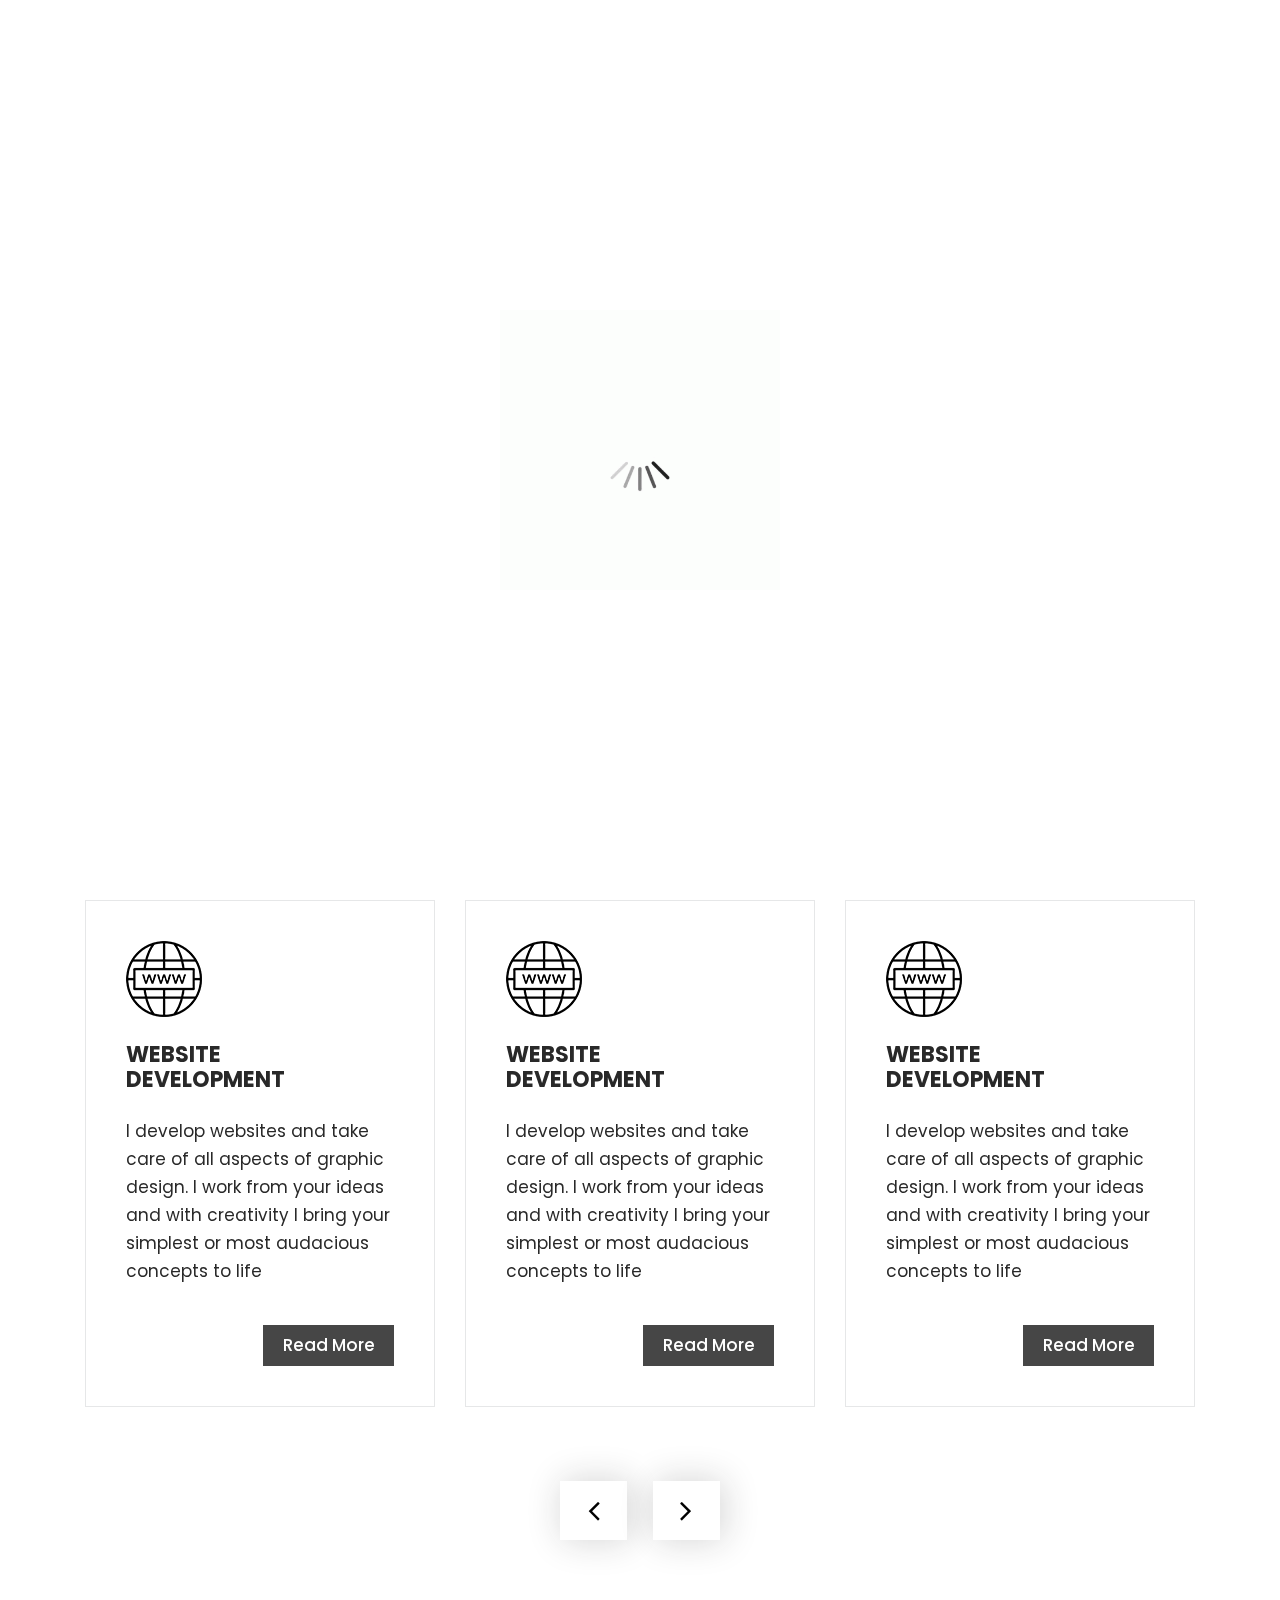
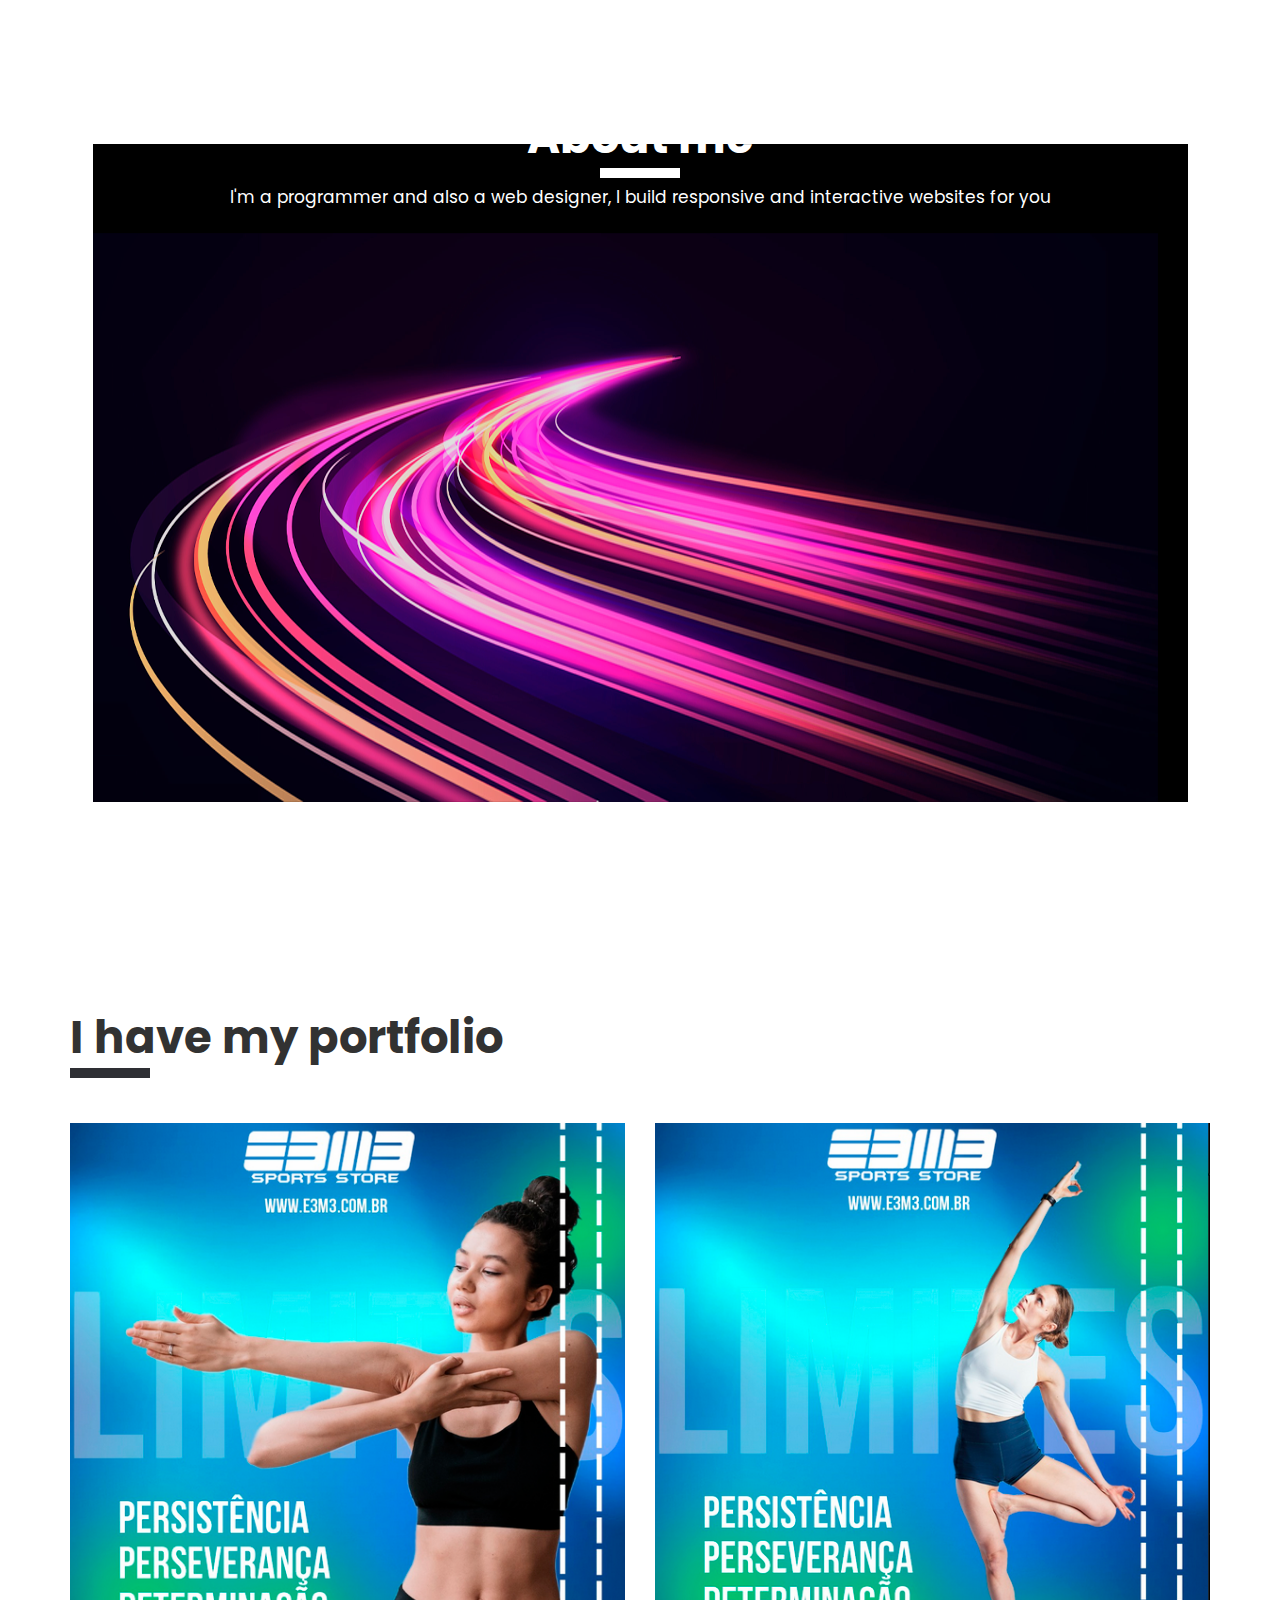
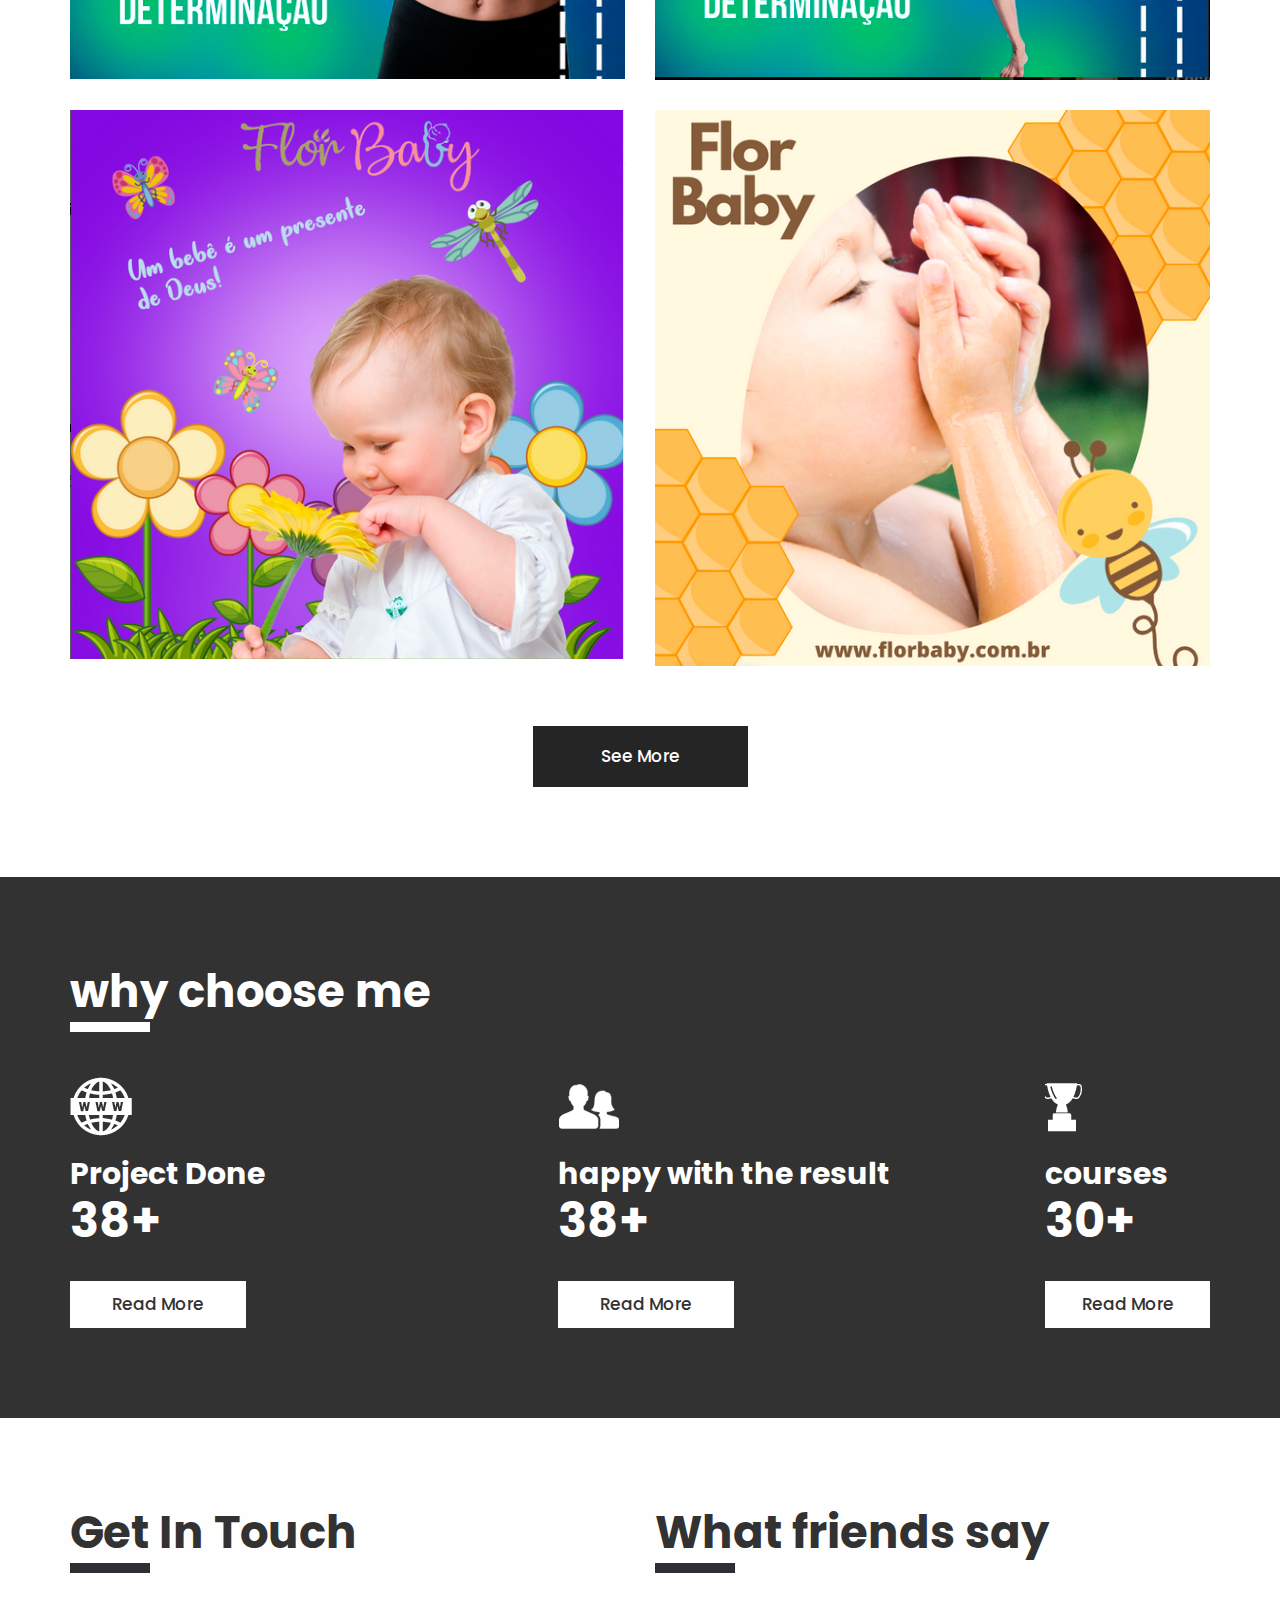
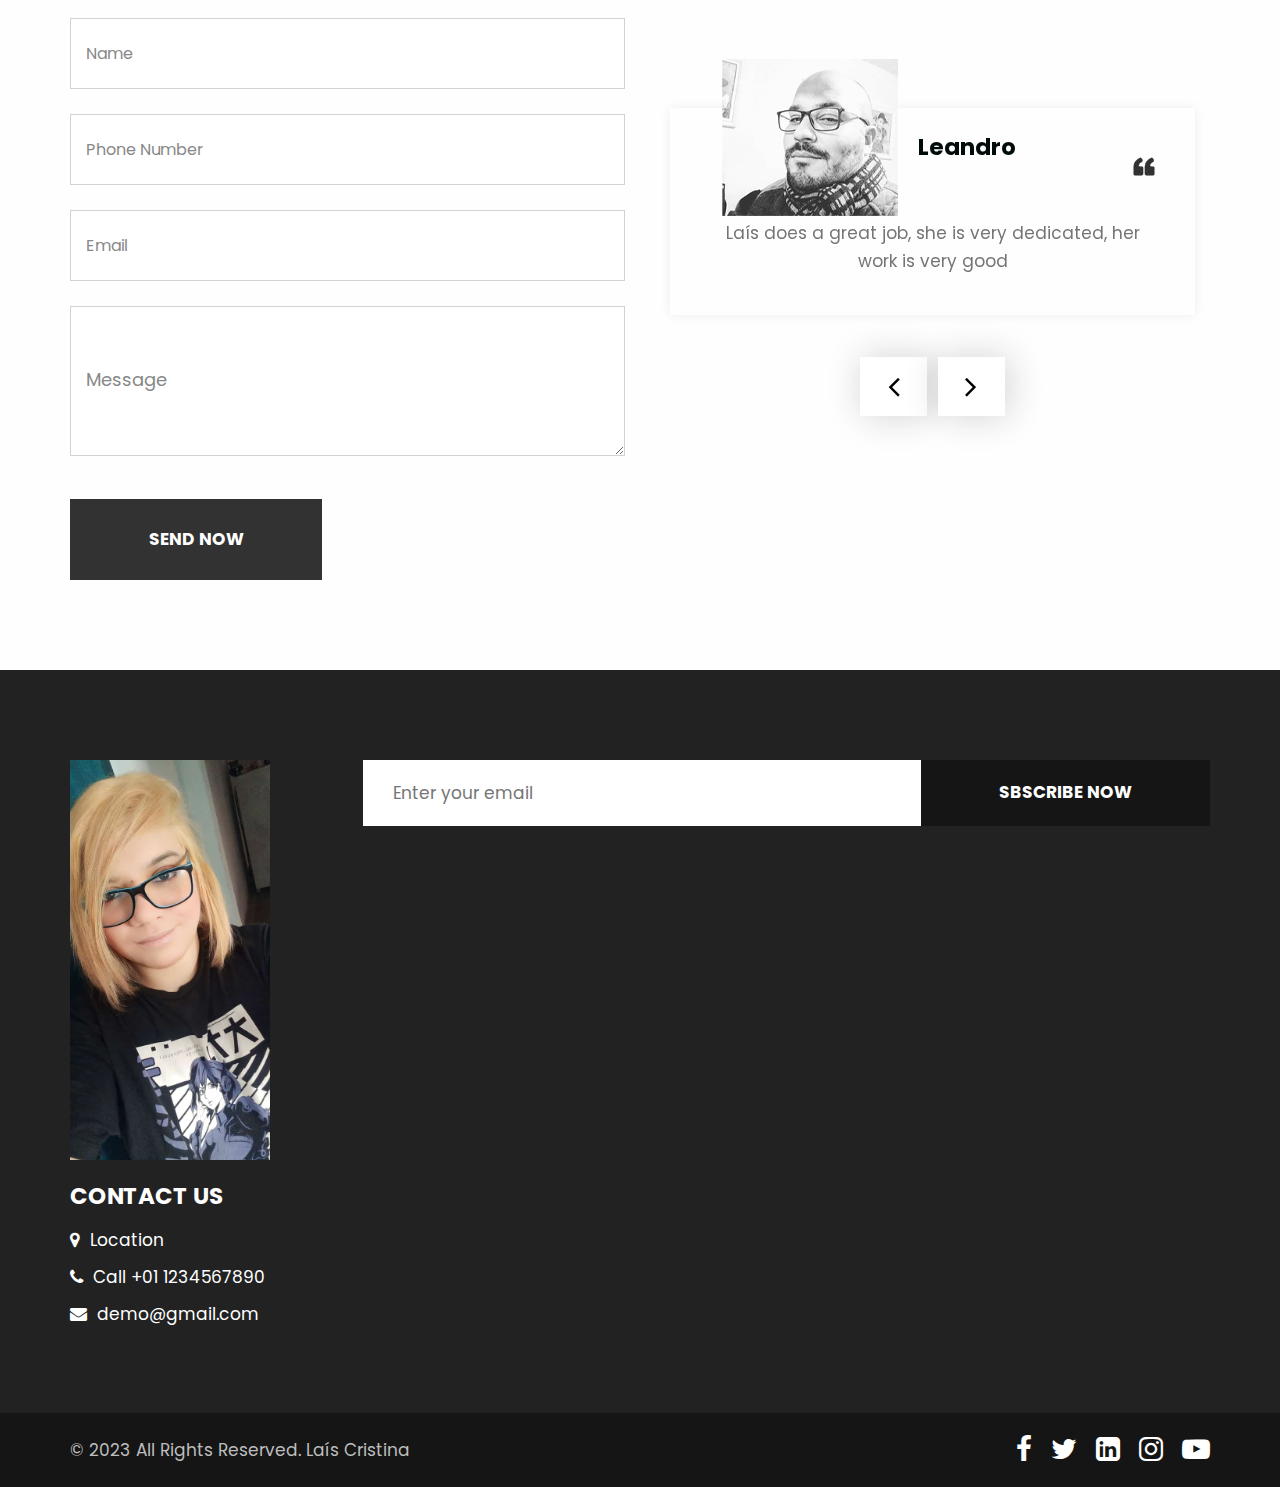
<file: index.html>
<!DOCTYPE html>
<html lang="en">
   <head>
      <!-- basic -->
      <meta charset="utf-8">
      <meta http-equiv="X-UA-Compatible" content="IE=edge">
      <!-- mobile metas -->
      <meta name="viewport" content="width=device-width, initial-scale=1">
      <meta name="viewport" content="initial-scale=1, maximum-scale=1">
      <!-- site metas -->
      <title>Laís Azume</title>
      <meta name="keywords" content="">
      <meta name="description" content="">
      <meta name="author" content="">
      <!-- bootstrap css -->
      <link rel="stylesheet" href="css/bootstrap.min.css">
      <!-- style css -->
      <link rel="stylesheet" href="css/style.css">
      <!-- responsive-->
      <link rel="stylesheet" href="css/responsive.css">
      <!-- awesome fontfamily -->
      <link rel="stylesheet" href="https://cdnjs.cloudflare.com/ajax/libs/font-awesome/4.7.0/css/font-awesome.min.css">
      <!--[if lt IE 9]>
      <script src="https://oss.maxcdn.com/html5shiv/3.7.3/html5shiv.min.js"></script>
      <script src="https://oss.maxcdn.com/respond/1.4.2/respond.min.js"></script><![endif]-->
   </head>
   <!-- body -->
   <body class="main-layout">
      <!-- loader  -->
      <div class="loader_bg">
         <div class="loader"><img src="images/loading.gif" alt="" /></div>
      </div>
      <!-- end loader -->
      <!-- header -->
      <header>
         <div class="header">
            <div class="container-fluid">
               <div class="row d_flex">
                  <div class=" col-md-2 col-sm-3 col logo_section">
                     <div class="full">
                        <div class="center-desk">
                           <div class="logo">
                              <a href="index.html"><img src="images/cerebro.jpg" width="50" height="100" alt="#" /></a>
                           </div>
                        </div>
                     </div>
                  </div>
                  <div class="col-md-8 col-sm-9">
                     <nav class="navigation navbar navbar-expand-md navbar-dark ">
                        <button class="navbar-toggler" type="button" data-toggle="collapse" data-target="#navbarsExample04" aria-controls="navbarsExample04" aria-expanded="false" aria-label="Toggle navigation">
                        <span class="navbar-toggler-icon"></span>
                        </button>
                        <div class="collapse navbar-collapse" id="navbarsExample04">
                           <ul class="navbar-nav mr-auto">
                              <li class="nav-item active">
                                 <a class="nav-link" href="index.html">Home</a>
                              </li>
                              <li class="nav-item">
                                 <a class="nav-link" href="about.html">About</a>
                              </li>
                              
                              <li class="nav-item">
                                 <a class="nav-link" href="portfolio.html">Portfolio </a>
                              </li>
                              <li class="nav-item">
                                 <a class="nav-link" href="span.html"><img src="./images/Bandeira-Espanha.png" width="80" alt=""></a>
                              </li>
                           </ul>
                        </div>
                     </nav>
                  </div>
                  <div class="col-md-2 d_none">
                     <ul class="email text_align_right">
                        <li> <a href="Javascript:void(0)"> Login </a></li>
                        <li> <a href="Javascript:void(0)"> <i class="fa fa-search" style="cursor: pointer;" aria-hidden="true"> </i></a> </li>
                     </ul>
                  </div>
               </div>
            </div>
         </div>
      </header>
      <!-- end header -->
      <!-- start slider section -->
      <div id="top_section" class=" banner_main">
         <div class="container">
            <div class="row">
               <div class="col-md-12">
                  <div id="myCarousel" class="carousel slide" data-ride="carousel">
                     <ol class="carousel-indicators">
                        <li data-target="#myCarousel" data-slide-to="0" class="active"></li>
                        <li data-target="#myCarousel" data-slide-to="1"></li>
                        <li data-target="#myCarousel" data-slide-to="2"></li>
                        <li data-target="#myCarousel" data-slide-to="3"></li>
                     </ol>
                     <div class="carousel-inner">
                        <div class="carousel-item active">
                           <div class="container-fluid">
                              <div class="carousel-caption relative">
                                 <div class="bluid">
                                    <h1>Laís  <br>And your Idea </h1>
                                    <p>Efficient programmer with 3 years of experience with user interface
                                    </p>
                                    <a class="read_more" href="about.html">About Company </a><a class="read_more" href="contact.html">Contact </a>
                                 </div>
                              </div>
                           </div>
                        </div>
                        <div class="carousel-item">
                           <div class="container-fluid">
                              <div class="carousel-caption relative">
                                 <div class="bluid">
                                    <h1>Laís  <br>And your Idea </h1>
                                    <p>Efficient programmer with 3 years of experience with user interface
                                    </p>
                                    <a class="read_more" href="about.html">About Company </a><a class="read_more" href="contact.html">Contact </a>
                                 </div>
                              </div>
                           </div>
                        </div>
                        <div class="carousel-item">
                           <div class="container-fluid">
                              <div class="carousel-caption relative">
                                 <div class="bluid">
                                    <h1>Laís  <br>And your Idea </h1>
                                    <p>Efficient programmer with 3 years of experience with user interface
                                    </p>
                                    <a class="read_more" href="about.html">About Company </a><a class="read_more" href="contact.html">Contact </a>
                                 </div>
                              </div>
                           </div>
                        </div>
                        <div class="carousel-item">
                           <div class="container-fluid">
                              <div class="carousel-caption relative">
                                 <div class="bluid">
                                    <h1>Laís   <br>And your Idea </h1>
                                    <p>Efficient programmer with 3 years of experience with user interface
                                    </p>
                                    <a class="read_more" href="about.html">About Company </a><a class="read_more" href="contact.html">Contact </a>
                                 </div>
                              </div>
                           </div>
                        </div>
                     </div>
                     <a class="carousel-control-prev" href="#myCarousel" role="button" data-slide="prev">
                     <i class="fa fa-angle-left" aria-hidden="true"></i>
                     <span class="sr-only">Previous</span>
                     </a>
                     <a class="carousel-control-next" href="#myCarousel" role="button" data-slide="next">
                     <i class="fa fa-angle-right" aria-hidden="true"></i>
                     <span class="sr-only">Next</span>
                     </a>
                  </div>
               </div>
            </div>
         </div>
      </div>
      <!-- end slider section -->
      <!-- we_do -->
      <div class="we_do">
         <div class="container">
            <div class="row">
               <div class="col-md-12">
                  <div class="titlepage text_align_center">
                     <h2>what do I do </h2>
                  </div>
               </div>
            </div>
            <div class="row">
               <div class="col-md-12">
                  <div id="we1" class="carousel slide" data-ride="carousel">
                     <ol class="carousel-indicators">
                        <li data-target="#we1" data-slide-to="0" class="active"></li>
                        <li data-target="#we1" data-slide-to="1"></li>
                        <li data-target="#we1" data-slide-to="2"></li>
                        <li data-target="#we1" data-slide-to="3"></li>
                     </ol>
                     <div class="carousel-inner">
                        <div class="carousel-item active">
                           <div class="container-fluid">
                              <div class="carousel-caption we1_do">
                                 <div class="row">
                                    <div class="col-md-4">
                                       <div id="bo_ho" class="we_box text_align_left">
                                          <i><img src="images/we1.png" alt="#"/></i>
                                          <h3>website <br>development</h3>
                                          <p>I develop websites and take care of all aspects of graphic design. I work from your ideas and with creativity I bring
                                          your simplest or most audacious concepts to life
                                          </p>
                                          <a class="read_more" href="we_do">Read More</a>
                                       </div>
                                    </div>
                                    <div class="col-md-4">
                                       <div id="bo_ho" class="we_box text_align_left">
                                          <i><img src="images/we1.png" alt="#"/></i>
                                          <h3>website <br>development</h3>
                                          <p>I develop websites and take care of all aspects of graphic design. I work from your ideas and with creativity I bring
                                          your simplest or most audacious concepts to life
                                          </p>
                                          <a class="read_more" href="we_do">Read More</a>
                                       </div>
                                    </div>
                                    <div class="col-md-4">
                                       <div id="bo_ho" class="we_box text_align_left">
                                          <i><img src="images/we1.png" alt="#"/></i>
                                          <h3>website <br>development</h3>
                                          <p>I develop websites and take care of all aspects of graphic design. I work from your ideas and with creativity I bring
                                          your simplest or most audacious concepts to life
                                          </p>
                                          <a class="read_more" href="we_do">Read More</a>
                                       </div>
                                    </div>
                                 </div>
                              </div>
                           </div>
                        </div>
                        <div class="carousel-item">
                           <div class="container-fluid">
                              <div class="carousel-caption we1_do">
                                 <div class="row">
                                    <div class="col-md-4">
                                       <div id="bo_ho" class="we_box text_align_left">
                                          <i><img src="images/we1.png" alt="#"/></i>
                                          <h3>website <br>development</h3>
                                          <p>I develop websites and take care of all aspects of graphic design. I work from your ideas and with creativity I bring
                                          your simplest or most audacious concepts to life
                                          </p>
                                          <a class="read_more" href="we_do">Read More</a>
                                       </div>
                                    </div>
                                    <div class="col-md-4">
                                       <div id="bo_ho" class="we_box text_align_left">
                                          <i><img src="images/we2.png" alt="#"/></i>
                                          <h3>App <br>development</h3>
                                          <p>I'm working to build your app in a way that suits you best, so you can have your work shared and expanded to the world
                                          </p>
                                          <a class="read_more" href="we_do">Read More</a>
                                       </div>
                                    </div>
                                    <div class="col-md-4">
                                       <div id="bo_ho" class="we_box text_align_left">
                                          <i><img src="images/we3.png" alt="#"/></i>
                                          <h3>website <br>design</h3>
                                          <p>I work to ensure that graphic art and design align with your expectations and can be a distinctive asset to your brand
                                          </p>
                                          <a class="read_more" href="we_do">Read More</a>
                                       </div>
                                    </div>
                                 </div>
                              </div>
                           </div>
                        </div>
                        <div class="carousel-item">
                           <div class="container-fluid">
                              <div class="carousel-caption we1_do">
                                 <div class="row">
                                    <div class="col-md-4">
                                       <div id="bo_ho" class="we_box text_align_left">
                                          <i><img src="images/we1.png" alt="#"/></i>
                                          <h3>website <br>development</h3>
                                          <p>I develop websites and take care of all aspects of graphic design. I work from your ideas and with creativity I bring
                                          your simplest or most audacious concepts to life
                                          </p>
                                          <a class="read_more" href="we_do">Read More</a>
                                       </div>
                                    </div>
                                    <div class="col-md-4">
                                       <div id="bo_ho" class="we_box text_align_left">
                                          <i><img src="images/we1.png" alt="#"/></i>
                                          <h3>website <br>development</h3>
                                          <p>I develop websites and take care of all aspects of graphic design. I work from your ideas and with creativity I bring
                                          your simplest or most audacious concepts to life
                                          </p>
                                          <a class="read_more" href="we_do">Read More</a>
                                       </div>
                                    </div>
                                    <div class="col-md-4">
                                       <div id="bo_ho" class="we_box text_align_left">
                                          <i><img src="images/we1.png" alt="#"/></i>
                                          <h3>website <br>development</h3>
                                          <p>I develop websites and take care of all aspects of graphic design. I work from your ideas and with creativity I bring
                                          your simplest or most audacious concepts to life
                                          </p>
                                          <a class="read_more" href="we_do">Read More</a>
                                       </div>
                                    </div>
                                 </div>
                              </div>
                           </div>
                        </div>
                     </div>
                     <a class="carousel-control-prev" href="#we1" role="button" data-slide="prev">
                     <i class="fa fa-angle-left" aria-hidden="true"></i>
                     <span class="sr-only">Previous</span>
                     </a>
                     <a class="carousel-control-next" href="#we1" role="button" data-slide="next">
                     <i class="fa fa-angle-right" aria-hidden="true"></i>
                     <span class="sr-only">Next</span>
                     </a>
                  </div>
               </div>
            </div>
         </div>
      </div>
      <!-- end we_do -->
      <!-- about -->
      <div class="about">
         <div class="container">
            <div class="row">
               <div class="col-md-12">
                  <div class="titlepage text_align_center">
                     <h2>About me</h2>
                     <p>I'm a programmer and also a web designer, I build responsive and interactive websites for you </p>
                  </div>
               </div>
            </div>
         </div>
      </div>
      <!-- end about -->
      <!-- portfolio -->
      <div class="portfolio">
         <div class="container">
            <div class="row">
               <div class="col-md-12">
                  <div class="titlepage text_align_left">
                     <h2>I have my portfolio  </h2>
                  </div>
               </div>
            </div>
            <div class="row">
               <div class="col-md-6">
                  <div id="ho_nf" class="portfolio_main text_align_left">
                     <figure>
                        <img src="images/e3.png" alt="#"/>
                        <div class="portfolio_text">
                           <div class="li_icon">
                              <a href="Javascript:void(0)"><i class="fa fa-search" aria-hidden="true"></i></a>
                              <a href="Javascript:void(0)"><i class="fa fa-link" aria-hidden="true"></i></a>
                           </div>
                           <h3>Design for social media</h3>
                           <p>Work done for the company E3m3 sports and Flor baby</p>
                        </div>
                     </figure>
                  </div>
               </div>
               <div class="col-md-6">
                  <div id="ho_nf" class="portfolio_main text_align_left">
                     <figure>
                        <img src="images/m3.png" alt="#"/>
                        <div class="portfolio_text">
                           <div class="li_icon">
                              <a href="Javascript:void(0)"><i class="fa fa-search" aria-hidden="true"></i></a>
                              <a href="Javascript:void(0)"><i class="fa fa-link" aria-hidden="true"></i></a>
                           </div>
                           <h3>Design for social media</h3>
                           <p>Work done for the company E3m3 sports and Flor baby</p>
                        </div>
                     </figure>
                  </div>
               </div>
               <div class="col-md-6">
                  <div id="ho_nf" class="portfolio_main text_align_left">
                     <figure>
                        <img src="images/bebe.png" alt="#"/>
                        <div class="portfolio_text">
                           <div class="li_icon">
                              <a href="Javascript:void(0)"><i class="fa fa-search" aria-hidden="true"></i></a>
                              <a href="Javascript:void(0)"><i class="fa fa-link" aria-hidden="true"></i></a>
                           </div>
                           <h3>Design for social media</h3>
                           <p>Work done for the company E3m3 sports and Flor baby</p>
                        </div>
                     </figure>
                  </div>
               </div>
               <div class="col-md-6">
                  <div id="ho_nf" class="portfolio_main text_align_left">
                     <figure>
                        <img src="images/baby.png" alt="#"/>
                        <div class="portfolio_text">
                           <div class="li_icon">
                              <a href="Javascript:void(0)"><i class="fa fa-search" aria-hidden="true"></i></a>
                              <a href="Javascript:void(0)"><i class="fa fa-link" aria-hidden="true"></i></a>
                           </div>
                           <h3>Design for social media</h3>
                           <p>Work done for the company E3m3 sports and Flor baby</p>
                        </div>
                     </figure>
                  </div>
               </div>
               <div class="col-md-12">
                  <a class="read_more" href="portfolio.html">See More</a>
               </div>
            </div>
         </div>
      </div>
      <!-- end portfolio -->
      <!-- chose -->
      <div class="chose">
         <div class="container">
            <div class="row d_flex">
               <div class="col-md-12">
                  <div class="titlepage text_align_left">
                     <h2>why choose me</h2>
                  </div>
               </div>
               <div class="col-lg-5 col-md-4">
                  <div class="chose_box">
                     <i><img src="images/chose1.png" alt="#"/></i>
                     <h3>Project Done </h3>
                     <strong>38+</strong>
                     <a class="read_more" href="Javascript:void(0)">Read More</a>
                  </div>
               </div>
               <div class="col-lg-5 col-md-4">
                  <div class="chose_box">
                     <i><img src="images/chose2.png" alt="#"/></i>
                     <h3>happy with the result </h3>
                     <strong>38+</strong>
                     <a class="read_more" href="Javascript:void(0)">Read More</a>
                  </div>
               </div>
               <div class="col-lg-2 col-md-4">
                  <div class="chose_box">
                     <i><img src="images/chose3.png" alt="#"/></i>
                     <h3>courses</h3>
                     <strong>30+</strong>
                     <a class="read_more" href="Javascript:void(0)">Read More</a>
                  </div>
               </div>
            </div>
         </div>
      </div>
      <!-- end chose -->
      <!-- contact -->
      <div class="contact">
         <div class="container">
            <div class="row ">
               <div class="col-md-6">
                  <div class="titlepage text_align_left">
                     <h2>Get In Touch</h2>
                  </div>
                  <form id="request" class="main_form">
                     <div class="row">
                        <div class="col-md-12">
                           <input class="contactus" placeholder="Name" type="type" name=" Name"> 
                        </div>
                        <div class="col-md-12">
                           <input class="contactus" placeholder="Phone Number" type="type" name="Phone Number">                          
                        </div>
                        <div class="col-md-12">
                           <input class="contactus" placeholder="Email" type="type" name="Email">                          
                        </div>
                        <div class="col-md-12">
                           <textarea class="textarea" placeholder="Message" type="type" Message="Name"></textarea>
                        </div>
                        <div class="col-md-12">
                           <button class="send_btn">Send Now</button>
                        </div>
                     </div>
                  </form>
               </div>
               <div class="col-md-6">
                  <div class="titlepage text_align_left">
                     <h2>What friends say</h2>
                  </div>
                  <div id="clientsl" class="carousel slide our_clientsl" data-ride="carousel">
                     <ol class="carousel-indicators">
                        <li data-target="#clientsl" data-slide-to="0" class="active"></li>
                        <li data-target="#clientsl" data-slide-to="1"></li>
                        <li data-target="#clientsl" data-slide-to="2"></li>
                     </ol>
                     <div class="carousel-inner">
                        <div class="carousel-item active">
                           <div class="container">
                              <div class="carousel-caption posi_in">
                                 <div class="clientsl_text">
                                    <i><img src="images/irmao.png" alt="#"/></i>
                                    <h3>Leandro <img src="images/icon.png" alt="#"/></h3>
                                    <p>Laís does a great job, she is very dedicated, her work is very good</p>
                                 </div>
                              </div>
                           </div>
                        </div>
                        <div class="carousel-item">
                           <div class="container">
                              <div class="carousel-caption posi_in">
                                 <div class="clientsl_text">
                                    <i><img src="images/amigo.jpg.png" alt="#"/></i>
                                    <h3>Eduardo <img src="images/icon.png" alt="#"/></h3>
                                    <p>I worked with Laís for 3 years, her work was always impeccable and very promising.</p>
                                 </div>
                              </div>
                           </div>
                        </div>
                        <div class="carousel-item">
                           <div class="container">
                              <div class="carousel-caption posi_in">
                                 <div class="clientsl_text">
                                    <i><img src="images/teste.jpg.png" alt="#"/></i>
                                    <h3>Bruno <img src="images/icon.png" alt="#"/></h3>
                                    <p>She really knows what she does, she is always studying and improving her knowledge, she is very intelligent</p>
                                 </div>
                              </div>
                           </div>
                        </div>
                     </div>
                     <a class="carousel-control-prev" href="#clientsl" role="button" data-slide="prev">
                     <i class="fa fa-angle-left" aria-hidden="true"></i>
                     <span class="sr-only">Previous</span>
                     </a>
                     <a class="carousel-control-next" href="#clientsl" role="button" data-slide="next">
                     <i class="fa fa-angle-right" aria-hidden="true"></i>
                     <span class="sr-only">Next</span>
                     </a>
                  </div>
               </div>
            </div>
         </div>
      </div>
      <!-- contact -->
      <!-- footer -->
      <footer>
         <div class="footer">
            <div class="container">
               <div class="row">
                  <div class="col-md-3">
                     <a class="logo_footer" href="index.html"><img src="images/lala.jpg" width="200" alt="#" /></a>
                  </div>
                  <div class="col-md-9">
                     <form class="newslatter_form">
                        <input class="ente" placeholder="Enter your email" type="text" name="Enter your email">
                        <button class="subs_btn">Sbscribe Now</button>
                     </form>
                  </div>
                 
                  <div class="col-md-3 col-sm-6">
                     <div class="Informa conta">
                        <h3>contact Us</h3>
                        <ul>
                           <li> <a href="Javascript:void(0)"> <i class="fa fa-map-marker" aria-hidden="true"></i> Location
                              </a>
                           </li>
                           <li> <a href="Javascript:void(0)"><i class="fa fa-phone" aria-hidden="true"></i> Call +01 1234567890
                              </a>
                           </li>
                           <li> <a href="Javascript:void(0)"> <i class="fa fa-envelope" aria-hidden="true"></i> demo@gmail.com
                              </a>
                           </li>
                        </ul>
                     </div>
                  </div>
               </div>
            </div>
            <div class="copyright text_align_left">
               <div class="container">
                  <div class="row d_flex">
                     <div class="col-md-6">
                        <p>© 2023 All Rights Reserved.  <a href="https://html.design/"> Laís Cristina</a></p>
                     </div>
                     <div class="col-md-6">
                        <ul class="social_icon text_align_center">
                           <li> <a href="Javascript:void(0)"><i class="fa fa-facebook-f"></i></a></li>
                           <li> <a href="Javascript:void(0)"><i class="fa fa-twitter"></i></a></li>
                           <li> <a href="Javascript:void(0)"><i class="fa fa-linkedin-square" aria-hidden="true"></i></a></li>
                           <li> <a href="Javascript:void(0)"><i class="fa fa-instagram" aria-hidden="true"></i></a></li>
                           <li> <a href="Javascript:void(0)"><i class="fa fa-youtube-play" aria-hidden="true"></i></a></li>
                        </ul>
                     </div>
                  </div>
               </div>
            </div>
         </div>
      </footer>
      <!-- end footer -->
      <!-- Javascript files-->
      <script src="js/jquery.min.js"></script>
      <script src="js/bootstrap.bundle.min.js"></script>
      <script src="js/jquery-3.0.0.min.js"></script>
      <script src="js/custom.js"></script>
   </body>
</html>
</file>
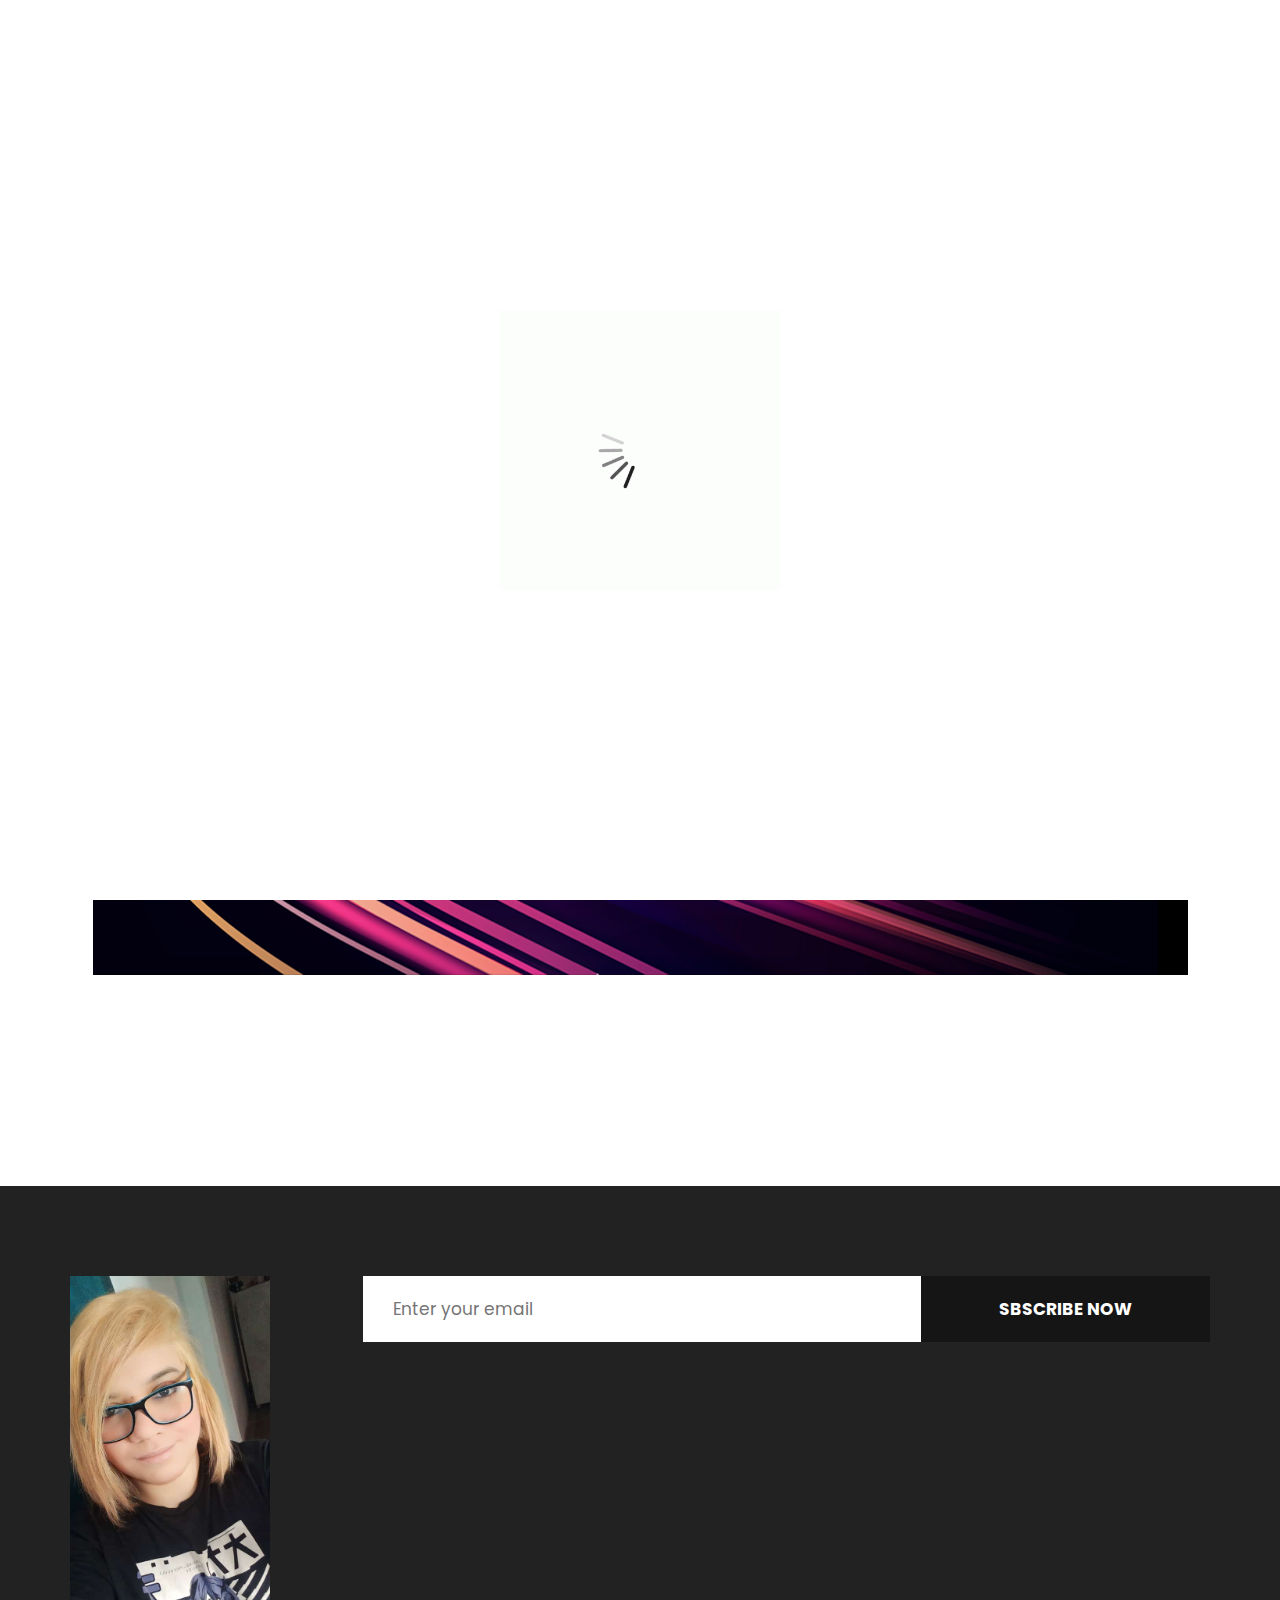
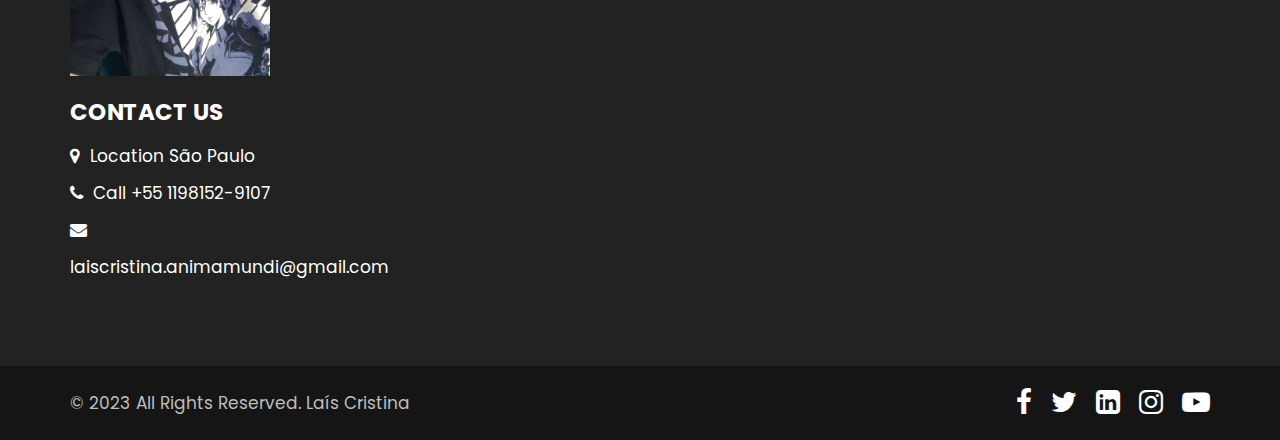
<file: about.html>
<!DOCTYPE html>
<html lang="en">
   <head>
      <!-- basic -->
      <meta charset="utf-8">
      <meta http-equiv="X-UA-Compatible" content="IE=edge">
      <!-- mobile metas -->
      <meta name="viewport" content="width=device-width, initial-scale=1">
      <meta name="viewport" content="initial-scale=1, maximum-scale=1">
      <!-- site metas -->
      <title>hightech</title>
      <meta name="keywords" content="">
      <meta name="description" content="">
      <meta name="author" content="">
      <!-- bootstrap css -->
      <link rel="stylesheet" href="css/bootstrap.min.css">
      <!-- style css -->
      <link rel="stylesheet" href="css/style.css">
      <!-- responsive-->
      <link rel="stylesheet" href="css/responsive.css">
      <!-- awesome fontfamily -->
      <link rel="stylesheet" href="https://cdnjs.cloudflare.com/ajax/libs/font-awesome/4.7.0/css/font-awesome.min.css">
      <!--[if lt IE 9]>
      <script src="https://oss.maxcdn.com/html5shiv/3.7.3/html5shiv.min.js"></script>
      <script src="https://oss.maxcdn.com/respond/1.4.2/respond.min.js"></script><![endif]-->
   </head>
   <!-- body -->
   <body class="main-layout inner_page">
      <!-- loader  -->
      <div class="loader_bg">
         <div class="loader"><img src="images/loading.gif" alt="" /></div>
      </div>
      <!-- end loader -->
      <!-- header -->
      <header>
         <div class="header">
            <div class="container-fluid">
               <div class="row d_flex">
                  <div class=" col-md-2 col-sm-3 col logo_section">
                     <div class="full">
                        <div class="center-desk">
                           <div class="logo">
                              <a href="index.html"><img src="images/cerebro.jpg" width="50" alt="#" /></a>
                           </div>
                        </div>
                     </div>
                  </div>
                  <div class="col-md-8 col-sm-9">
                     <nav class="navigation navbar navbar-expand-md navbar-dark ">
                        <button class="navbar-toggler" type="button" data-toggle="collapse" data-target="#navbarsExample04" aria-controls="navbarsExample04" aria-expanded="false" aria-label="Toggle navigation">
                        <span class="navbar-toggler-icon"></span>
                        </button>
                        <div class="collapse navbar-collapse" id="navbarsExample04">
                           <ul class="navbar-nav mr-auto">
                              <li class="nav-item">
                                 <a class="nav-link" href="index.html">Home</a>
                              </li>
                              <li class="nav-item active">
                                 <a class="nav-link" href="about.html">About</a>
                              </li>
                              
                              <li class="nav-item">
                                 <a class="nav-link" href="portfolio.html">Portfolio </a>
                              </li>
                              <li class="nav-item">
                                 <a class="nav-link" href="contact.html">Contact Us</a>
                              </li>
                           </ul>
                        </div>
                     </nav>
                  </div>
                  <div class="col-md-2 d_none">
                     <ul class="email text_align_right">
                        <li> <a href="Javascript:void(0)"> Login </a></li>
                        <li> <a href="Javascript:void(0)"> <i class="fa fa-search" style="cursor: pointer;" aria-hidden="true"> </i></a> </li>
                     </ul>
                  </div>
               </div>
            </div>
         </div>
      </header>
      <!-- end header -->
      <!-- about -->
      <div class="about">
         <div class="container">
            <div class="row">
               <div class="col-md-12">
                  <div class="titlepage text_align_center">
                     <h2>About me</h2>
                     <p>I'm a programmer and also a web designer, I build responsive and interactive websites for you</p>
                  </div>
               </div>
            </div>
         </div>
      </div>
      <!-- end about -->
      <!-- footer -->
      <footer>
         <div class="footer">
            <div class="container">
               <div class="row">
                  <div class="col-md-3">
                     <a class="logo_footer" href="index.html"><img src="images/lala.jpg" width="200" alt="#" /></a>
                  </div>
                  <div class="col-md-9">
                     <form class="newslatter_form">
                        <input class="ente" placeholder="Enter your email" type="text" name="Enter your email">
                        <button class="subs_btn">Sbscribe Now</button>
                     </form>
                  </div>
                 
                  <div class="col-md-3 col-sm-6">
                     <div class="Informa conta">
                        <h3>contact Us</h3>
                        <ul>
                           <li> <a href="Javascript:void(0)"> <i class="fa fa-map-marker" aria-hidden="true"></i> Location São Paulo
                              </a>
                           </li>
                           <li> <a href="Javascript:void(0)"><i class="fa fa-phone" aria-hidden="true"></i> Call +55 1198152-9107
                           </li>
                           <li> <a href="Javascript:void(0)"> <i class="fa fa-envelope" aria-hidden="true"></i> laiscristina.animamundi@gmail.com
                              </a>
                           </li>
                        </ul>
                     </div>
                  </div>
               </div>
            </div>
            <div class="copyright text_align_left">
               <div class="container">
                  <div class="row d_flex">
                     <div class="col-md-6">
                        <p>© 2023 All Rights Reserved.  <a href="https://html.design/"> Laís Cristina</a></p>
                     </div>
                     <div class="col-md-6">
                        <ul class="social_icon text_align_center">
                           <li> <a href="Javascript:void(0)"><i class="fa fa-facebook-f"></i></a></li>
                           <li> <a href="Javascript:void(0)"><i class="fa fa-twitter"></i></a></li>
                           <li> <a href="Javascript:void(0)"><i class="fa fa-linkedin-square" aria-hidden="true"></i></a></li>
                           <li> <a href="Javascript:void(0)"><i class="fa fa-instagram" aria-hidden="true"></i></a></li>
                           <li> <a href="Javascript:void(0)"><i class="fa fa-youtube-play" aria-hidden="true"></i></a></li>
                        </ul>
                     </div>
                  </div>
               </div>
            </div>
         </div>
      </footer>
      <!-- end footer -->
      <!-- Javascript files-->
      <script src="js/jquery.min.js"></script>
      <script src="js/bootstrap.bundle.min.js"></script>
      <script src="js/jquery-3.0.0.min.js"></script>
      <script src="js/custom.js"></script>
   </body>
</html>
</file>
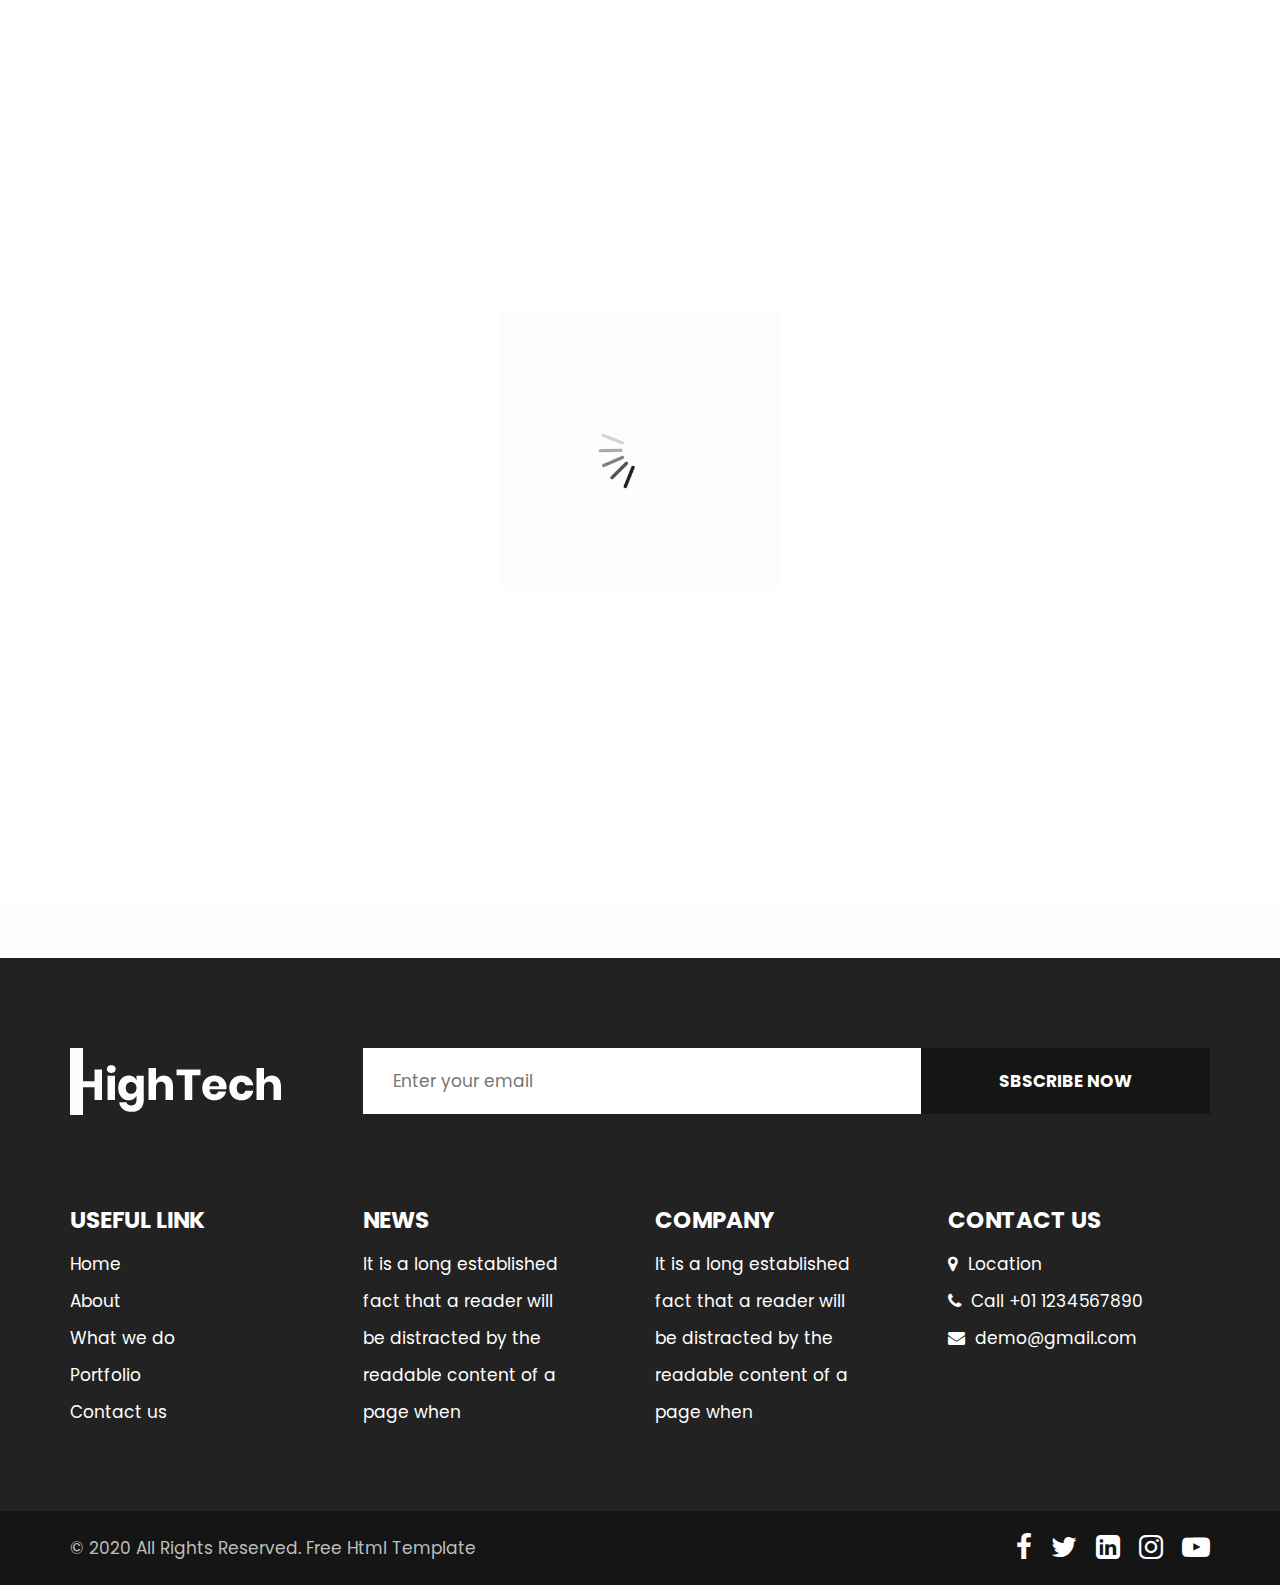
<file: contact.html>
<!DOCTYPE html>
<html lang="en">
   <head>
      <!-- basic -->
      <meta charset="utf-8">
      <meta http-equiv="X-UA-Compatible" content="IE=edge">
      <!-- mobile metas -->
      <meta name="viewport" content="width=device-width, initial-scale=1">
      <meta name="viewport" content="initial-scale=1, maximum-scale=1">
      <!-- site metas -->
      <title>hightech</title>
      <meta name="keywords" content="">
      <meta name="description" content="">
      <meta name="author" content="">
      <!-- bootstrap css -->
      <link rel="stylesheet" href="css/bootstrap.min.css">
      <!-- style css -->
      <link rel="stylesheet" href="css/style.css">
      <!-- responsive-->
      <link rel="stylesheet" href="css/responsive.css">
      <!-- awesome fontfamily -->
      <link rel="stylesheet" href="https://cdnjs.cloudflare.com/ajax/libs/font-awesome/4.7.0/css/font-awesome.min.css">
      <!--[if lt IE 9]>
      <script src="https://oss.maxcdn.com/html5shiv/3.7.3/html5shiv.min.js"></script>
      <script src="https://oss.maxcdn.com/respond/1.4.2/respond.min.js"></script><![endif]-->
   </head>
   <!-- body -->
   <body class="main-layout inner_page">
      <!-- loader  -->
      <div class="loader_bg">
         <div class="loader"><img src="images/loading.gif" alt="" /></div>
      </div>
      <!-- end loader -->
      <!-- header -->
      <header>
         <div class="header">
            <div class="container-fluid">
               <div class="row d_flex">
                  <div class=" col-md-2 col-sm-3 col logo_section">
                     <div class="full">
                        <div class="center-desk">
                           <div class="logo">
                              <a href="index.html"><img src="images/cerebro.jpg" width="50" alt="#" /></a>
                           </div>
                        </div>
                     </div>
                  </div>
                  <div class="col-md-8 col-sm-9">
                     <nav class="navigation navbar navbar-expand-md navbar-dark ">
                        <button class="navbar-toggler" type="button" data-toggle="collapse" data-target="#navbarsExample04" aria-controls="navbarsExample04" aria-expanded="false" aria-label="Toggle navigation">
                        <span class="navbar-toggler-icon"></span>
                        </button>
                        <div class="collapse navbar-collapse" id="navbarsExample04">
                           <ul class="navbar-nav mr-auto">
                              <li class="nav-item">
                                 <a class="nav-link" href="index.html">Home</a>
                              </li>
                              <li class="nav-item">
                                 <a class="nav-link" href="about.html">About</a>
                              </li>
                              
                              <li class="nav-item">
                                 <a class="nav-link" href="portfolio.html">Portfolio </a>
                              </li>
                              <li class="nav-item active">
                                 <a class="nav-link" href="contact.html">Contact Us</a>
                              </li>
                           </ul>
                        </div>
                     </nav>
                  </div>
                  <div class="col-md-2 d_none">
                     <ul class="email text_align_right">
                        <li> <a href="Javascript:void(0)"> Login </a></li>
                        <li> <a href="Javascript:void(0)"> <i class="fa fa-search" style="cursor: pointer;" aria-hidden="true"> </i></a> </li>
                     </ul>
                  </div>
               </div>
            </div>
         </div>
      </header>
      <!-- end header -->
      <!-- contact -->
      <div class="contact">
         <div class="container">
            <div class="row ">
               <div class="col-md-8 offset-md-2">
                  <div class="titlepage text_align_left">
                     <h2>Get In Touch</h2>
                  </div>
                  <form id="request" class="main_form">
                     <div class="row">
                        <div class="col-md-12">
                           <input class="contactus" placeholder="Name" type="type" name=" Name"> 
                        </div>
                        <div class="col-md-12">
                           <input class="contactus" placeholder="Phone Number" type="type" name="Phone Number">                          
                        </div>
                        <div class="col-md-12">
                           <input class="contactus" placeholder="Email" type="type" name="Email">                          
                        </div>
                        <div class="col-md-12">
                           <textarea class="textarea" placeholder="Message" type="type" Message="Name"></textarea>
                        </div>
                        <div class="col-md-12">
                           <button class="send_btn">Send Now</button>
                        </div>
                     </div>
                  </form>
               </div>
            </div>
         </div>
      </div>
      <!-- contact -->
      <!-- footer -->
      <footer>
         <div class="footer">
            <div class="container">
               <div class="row">
                  <div class="col-md-3">
                     <a class="logo_footer" href="index.html"><img src="images/logo_footer.png" alt="#" /></a>
                  </div>
                  <div class="col-md-9">
                     <form class="newslatter_form">
                        <input class="ente" placeholder="Enter your email" type="text" name="Enter your email">
                        <button class="subs_btn">Sbscribe Now</button>
                     </form>
                  </div>
                  <div class="col-md-3 col-sm-6">
                     <div class="Informa helpful">
                        <h3>Useful  Link</h3>
                        <ul>
                           <li><a href="index.html">Home</a></li>
                           <li><a href="about.html">About</a></li>
                           <li><a href="we_do.html">What we do</a></li>
                           <li><a href="portfolio.html">Portfolio</a></li>
                           <li><a href="contact.html">Contact us</a></li>
                        </ul>
                     </div>
                  </div>
                  <div class="col-md-3 col-sm-6">
                     <div class="Informa">
                        <h3>News</h3>
                        <ul>
                           <li>It is a long established                            
                           </li>
                           <li>fact that a reader will                           
                           </li>
                           <li>be distracted by the                           
                           </li>
                           <li>readable content of a                              
                           </li>
                           <li>page when                          
                           </li>
                        </ul>
                     </div>
                  </div>
                  <div class="col-md-3 col-sm-6">
                     <div class="Informa">
                        <h3>company</h3>
                        <ul>
                           <li>It is a long established                             
                           </li>
                           <li>fact that a reader will                            
                           </li>
                           <li>be distracted by the                          
                           </li>
                           <li>readable content of a                              
                           </li>
                           <li>page when                          
                           </li>
                        </ul>
                     </div>
                  </div>
                  <div class="col-md-3 col-sm-6">
                     <div class="Informa conta">
                        <h3>contact Us</h3>
                        <ul>
                           <li> <a href="Javascript:void(0)"> <i class="fa fa-map-marker" aria-hidden="true"></i> Location
                              </a>
                           </li>
                           <li> <a href="Javascript:void(0)"><i class="fa fa-phone" aria-hidden="true"></i> Call +01 1234567890
                              </a>
                           </li>
                           <li> <a href="Javascript:void(0)"> <i class="fa fa-envelope" aria-hidden="true"></i> demo@gmail.com
                              </a>
                           </li>
                        </ul>
                     </div>
                  </div>
               </div>
            </div>
            <div class="copyright text_align_left">
               <div class="container">
                  <div class="row d_flex">
                     <div class="col-md-6">
                        <p>© 2020 All Rights Reserved.  <a href="https://html.design/"> Free Html Template</a></p>
                     </div>
                     <div class="col-md-6">
                        <ul class="social_icon text_align_center">
                           <li> <a href="Javascript:void(0)"><i class="fa fa-facebook-f"></i></a></li>
                           <li> <a href="Javascript:void(0)"><i class="fa fa-twitter"></i></a></li>
                           <li> <a href="Javascript:void(0)"><i class="fa fa-linkedin-square" aria-hidden="true"></i></a></li>
                           <li> <a href="Javascript:void(0)"><i class="fa fa-instagram" aria-hidden="true"></i></a></li>
                           <li> <a href="Javascript:void(0)"><i class="fa fa-youtube-play" aria-hidden="true"></i></a></li>
                        </ul>
                     </div>
                  </div>
               </div>
            </div>
         </div>
      </footer>
      <!-- end footer -->
      <!-- Javascript files-->
      <script src="js/jquery.min.js"></script>
      <script src="js/bootstrap.bundle.min.js"></script>
      <script src="js/jquery-3.0.0.min.js"></script>
      <script src="js/custom.js"></script>
   </body>
</html>
</file>
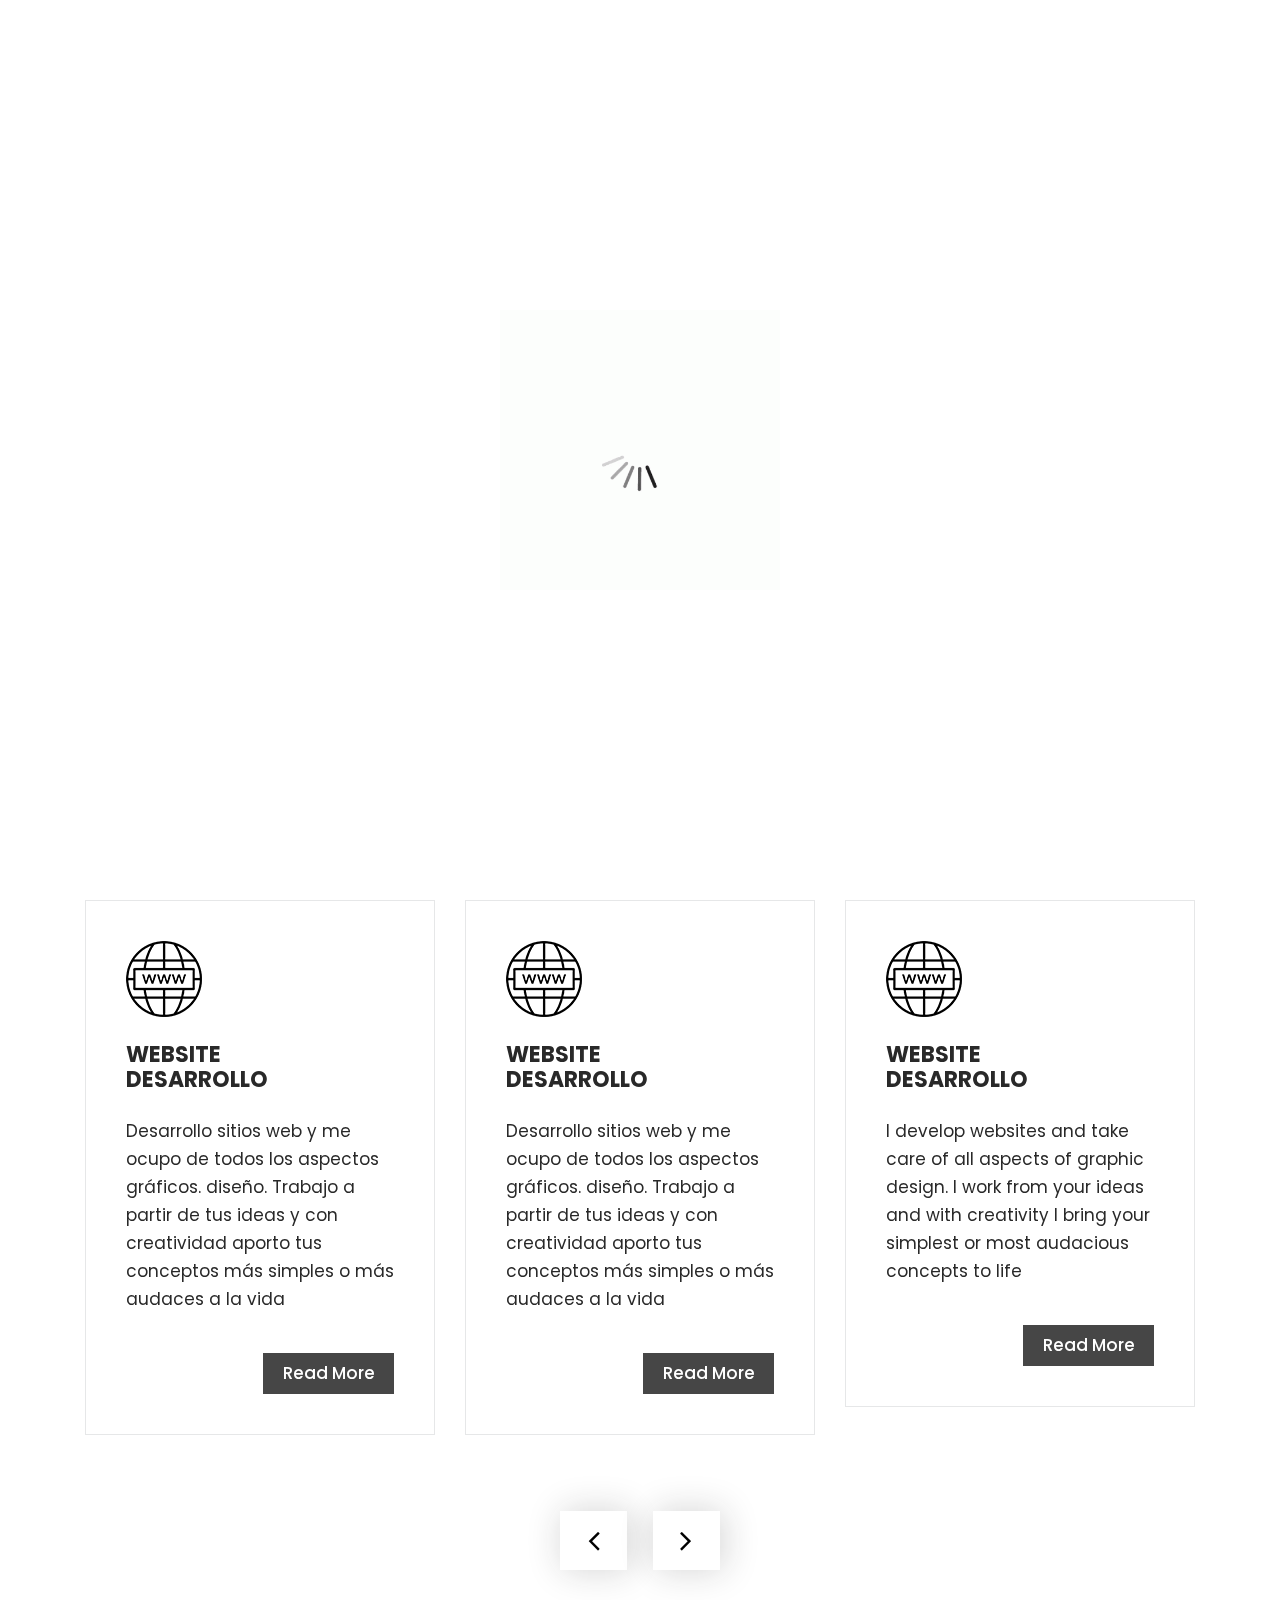
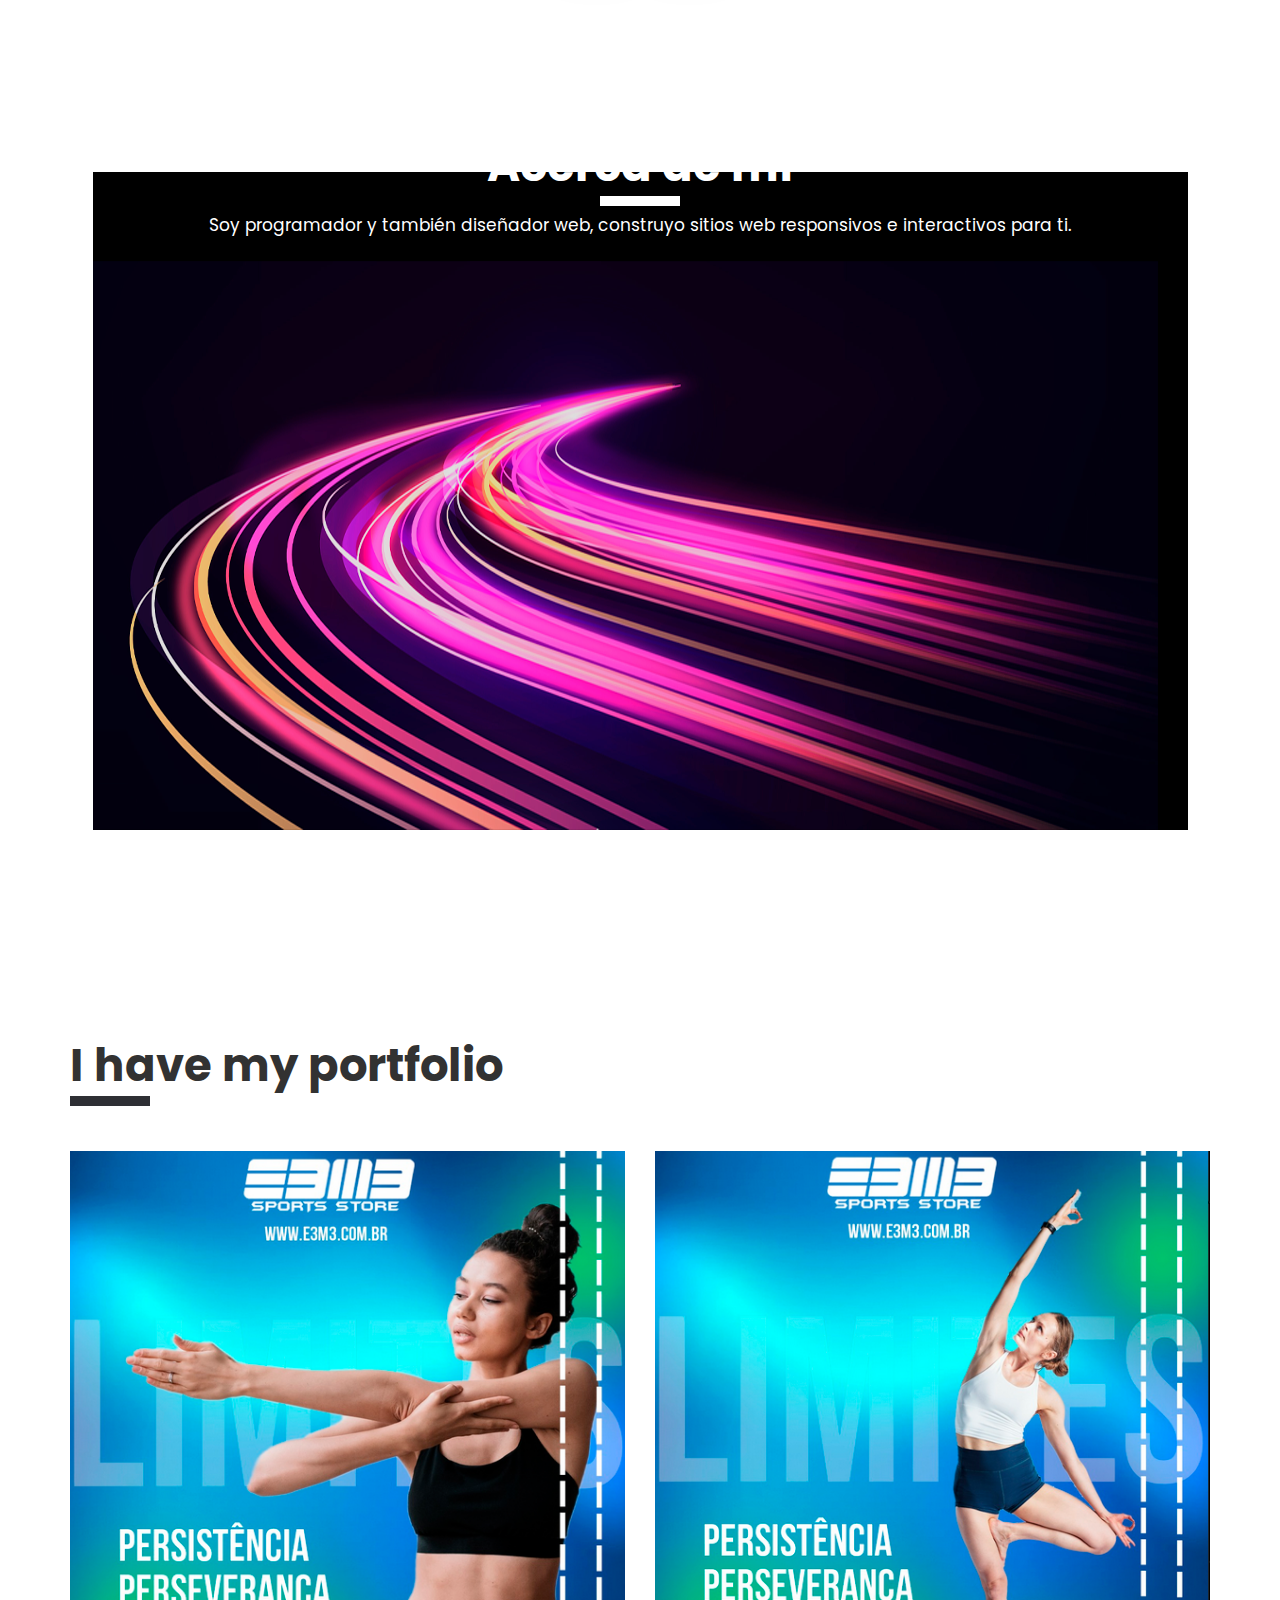
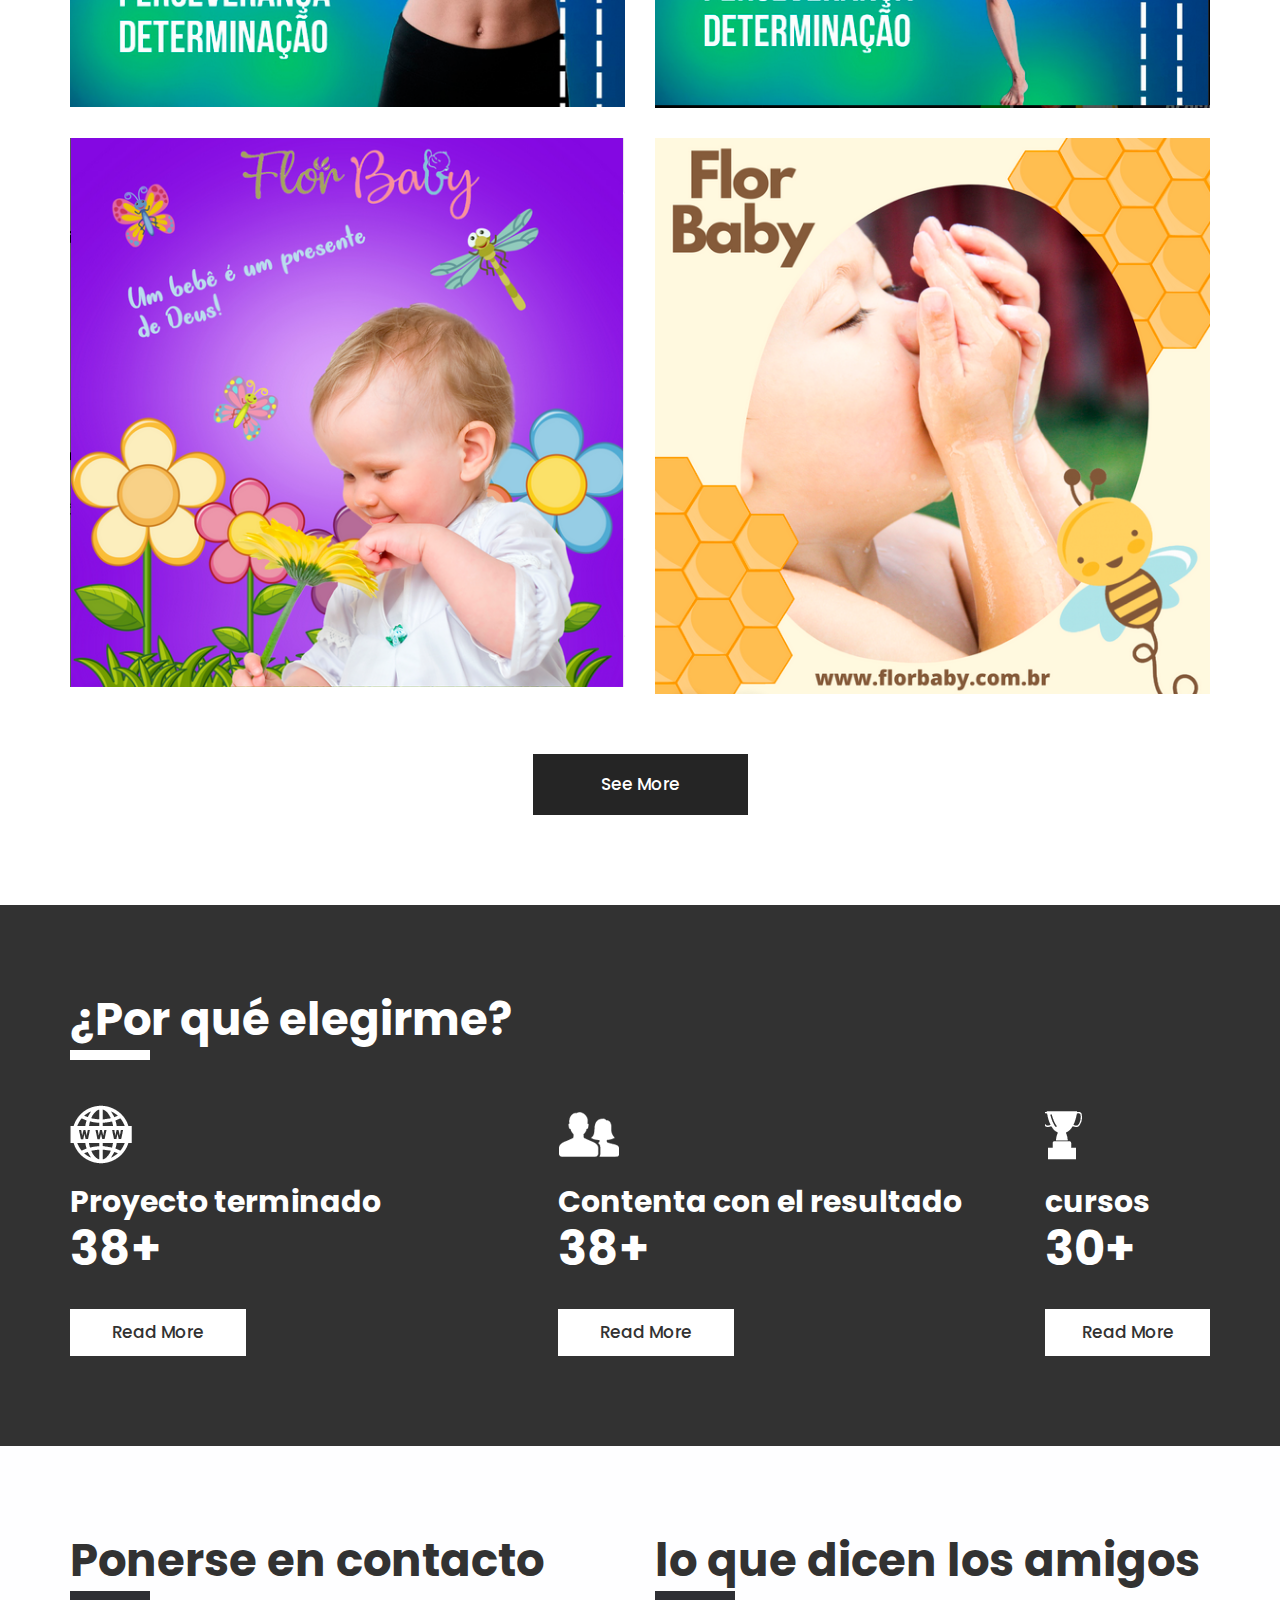
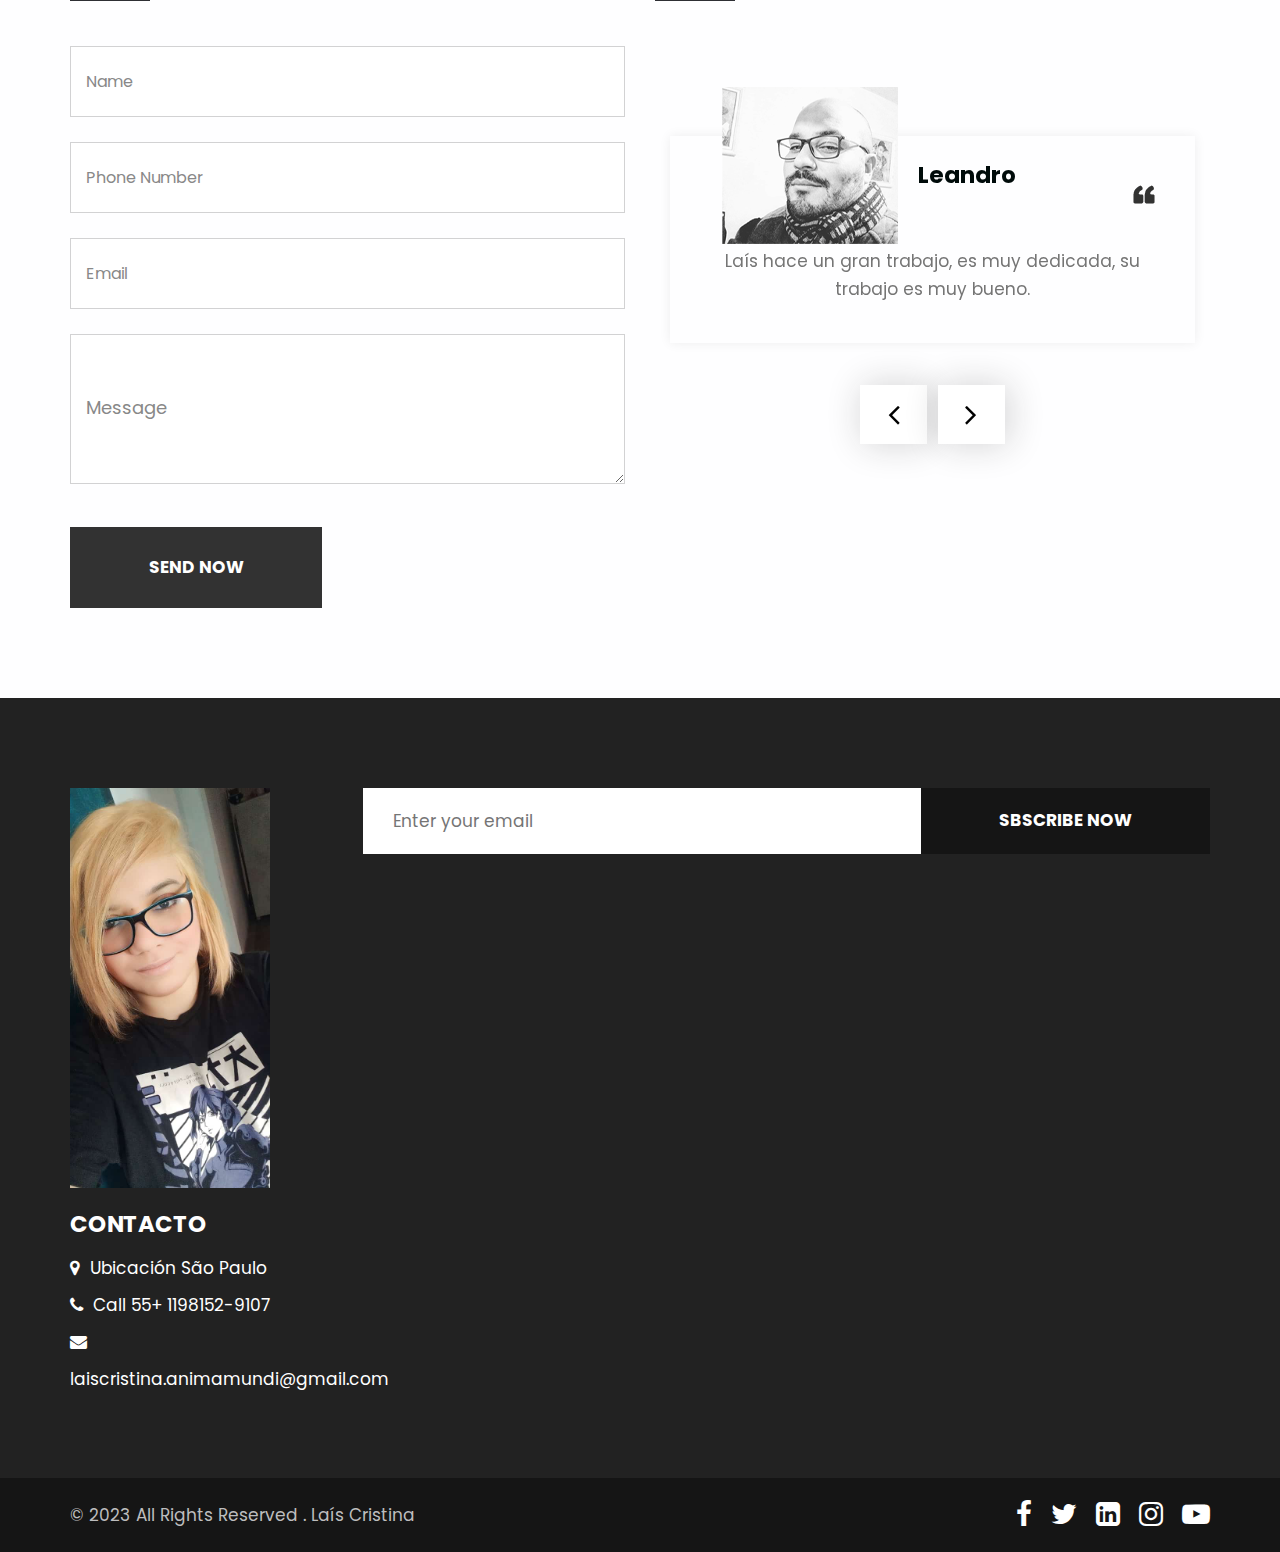
<file: span.html>
<!DOCTYPE html>
<html lang="en">

<head>
    <!-- basic -->
    <meta charset="utf-8">
    <meta http-equiv="X-UA-Compatible" content="IE=edge">
    <!-- mobile metas -->
    <meta name="viewport" content="width=device-width, initial-scale=1">
    <meta name="viewport" content="initial-scale=1, maximum-scale=1">
    <!-- site metas -->
    <title>hightech</title>
    <meta name="keywords" content="">
    <meta name="description" content="">
    <meta name="author" content="">
    <!-- bootstrap css -->
    <link rel="stylesheet" href="css/bootstrap.min.css">
    <!-- style css -->
    <link rel="stylesheet" href="css/style.css">
    <!-- responsive-->
    <link rel="stylesheet" href="css/responsive.css">
    <!-- awesome fontfamily -->
    <link rel="stylesheet" href="https://cdnjs.cloudflare.com/ajax/libs/font-awesome/4.7.0/css/font-awesome.min.css">
    <!--[if lt IE 9]>
      <script src="https://oss.maxcdn.com/html5shiv/3.7.3/html5shiv.min.js"></script>
      <script src="https://oss.maxcdn.com/respond/1.4.2/respond.min.js"></script><![endif]-->
</head>
<!-- body -->

<body class="main-layout">
    <!-- loader  -->
    <div class="loader_bg">
        <div class="loader"><img src="images/loading.gif" alt="" /></div>
    </div>
    <!-- end loader -->
    <!-- header -->
    <header>
        <div class="header">
            <div class="container-fluid">
                <div class="row d_flex">
                    <div class=" col-md-2 col-sm-3 col logo_section">
                        <div class="full">
                            <div class="center-desk">
                                <div class="logo">
                                    <a href="index.html"><img src="images/cerebro.jpg" width="50" alt="#" /></a>
                                </div>
                            </div>
                        </div>
                    </div>
                    <div class="col-md-8 col-sm-9">
                        <nav class="navigation navbar navbar-expand-md navbar-dark ">
                            <button class="navbar-toggler" type="button" data-toggle="collapse"
                                data-target="#navbarsExample04" aria-controls="navbarsExample04" aria-expanded="false"
                                aria-label="Toggle navigation">
                                <span class="navbar-toggler-icon"></span>
                            </button>
                            <div class="collapse navbar-collapse" id="navbarsExample04">
                                <ul class="navbar-nav mr-auto">
                                    <li class="nav-item active">
                                        <a class="nav-link" href="index.html">Home</a>
                                    </li>
                                    <li class="nav-item">
                                        <a class="nav-link" href="about.html">About</a>
                                    </li>
                                    
                                    <li class="nav-item">
                                        <a class="nav-link" href="portfolio.html">Portfolio </a>
                                    </li>
                                    <li class="nav-item">
                                        <a class="nav-link" href="index.html"><img src="./images/bandeira.jpg"
                                                width="80" alt=""></a>
                                    </li>
                                </ul>
                            </div>
                        </nav>
                    </div>
                    <div class="col-md-2 d_none">
                        <ul class="email text_align_right">
                            <li> <a href="Javascript:void(0)"> Login </a></li>
                            <li> <a href="Javascript:void(0)"> <i class="fa fa-search" style="cursor: pointer;"
                                        aria-hidden="true"> </i></a> </li>
                        </ul>
                    </div>
                </div>
            </div>
        </div>
    </header>
    <!-- end header -->
    <!-- start slider section -->
    <div id="top_section" class=" banner_main">
        <div class="container">
            <div class="row">
                <div class="col-md-12">
                    <div id="myCarousel" class="carousel slide" data-ride="carousel">
                        <ol class="carousel-indicators">
                            <li data-target="#myCarousel" data-slide-to="0" class="active"></li>
                            <li data-target="#myCarousel" data-slide-to="1"></li>
                            <li data-target="#myCarousel" data-slide-to="2"></li>
                            <li data-target="#myCarousel" data-slide-to="3"></li>
                        </ol>
                        <div class="carousel-inner">
                            <div class="carousel-item active">
                                <div class="container-fluid">
                                    <div class="carousel-caption relative">
                                        <div class="bluid">
                                            <h1>Laís <br>Y tu idea </h1>
                                            <p>Programador eficiente con 3 años de experiencia con interfaz de usuario.
                                            </p>
                                            <a class="read_more" href="about.html">About Company </a><a
                                                class="read_more" href="contact.html">Contact </a>
                                        </div>
                                    </div>
                                </div>
                            </div>
                            <div class="carousel-item">
                                <div class="container-fluid">
                                    <div class="carousel-caption relative">
                                        <div class="bluid">
                                            <h1>Laís <br>Y tu idea </h1>
                                            <p>Programador eficiente con 3 años de experiencia con interfaz de usuario.
                                            </p>
                                            <a class="read_more" href="about.html">About Company </a><a
                                                class="read_more" href="contact.html">Contact </a>
                                        </div>
                                    </div>
                                </div>
                            </div>
                            <div class="carousel-item">
                                <div class="container-fluid">
                                    <div class="carousel-caption relative">
                                        <div class="bluid">
                                            <h1>Laís <br>Y tu idea </h1>
                                            <p>Programador eficiente con 3 años de experiencia con interfaz de usuario.
                                            </p>
                                            <a class="read_more" href="about.html">About Company </a><a
                                                class="read_more" href="contact.html">Contact </a>
                                        </div>
                                    </div>
                                </div>
                            </div>
                            <div class="carousel-item">
                                <div class="container-fluid">
                                    <div class="carousel-caption relative">
                                        <div class="bluid">
                                            <h1>Laís <br>Y tu idea </h1>
                                            <p>Programador eficiente con 3 años de experiencia con interfaz de usuario.
                                            </p>
                                            <a class="read_more" href="about.html">About Company </a><a
                                                class="read_more" href="contact.html">Contact </a>
                                        </div>
                                    </div>
                                </div>
                            </div>
                        </div>
                        <a class="carousel-control-prev" href="#myCarousel" role="button" data-slide="prev">
                            <i class="fa fa-angle-left" aria-hidden="true"></i>
                            <span class="sr-only">Previous</span>
                        </a>
                        <a class="carousel-control-next" href="#myCarousel" role="button" data-slide="next">
                            <i class="fa fa-angle-right" aria-hidden="true"></i>
                            <span class="sr-only">Next</span>
                        </a>
                    </div>
                </div>
            </div>
        </div>
    </div>
    <!-- end slider section -->
    <!-- we_do -->
    <div class="we_do">
        <div class="container">
            <div class="row">
                <div class="col-md-12">
                    <div class="titlepage text_align_center">
                        <h2>Mi trabajo </h2>
                    </div>
                </div>
            </div>
            <div class="row">
                <div class="col-md-12">
                    <div id="we1" class="carousel slide" data-ride="carousel">
                        <ol class="carousel-indicators">
                            <li data-target="#we1" data-slide-to="0" class="active"></li>
                            <li data-target="#we1" data-slide-to="1"></li>
                            <li data-target="#we1" data-slide-to="2"></li>
                            <li data-target="#we1" data-slide-to="3"></li>
                        </ol>
                        <div class="carousel-inner">
                            <div class="carousel-item active">
                                <div class="container-fluid">
                                    <div class="carousel-caption we1_do">
                                        <div class="row">
                                            <div class="col-md-4">
                                                <div id="bo_ho" class="we_box text_align_left">
                                                    <i><img src="images/we1.png" alt="#" /></i>
                                                    <h3>website <br>desarrollo</h3>
                                                    <p>Desarrollo sitios web y me ocupo de todos los aspectos gráficos.
                                                    diseño. Trabajo a partir de tus ideas y con creatividad aporto
                                                    tus conceptos más simples o más audaces a la vida
                                                    </p>
                                                    <a class="read_more" href="we_do">Read More</a>
                                                </div>
                                            </div>
                                            <div class="col-md-4">
                                                <div id="bo_ho" class="we_box text_align_left">
                                                    <i><img src="images/we1.png" alt="#" /></i>
                                                    <h3>website <br>desarrollo</h3>
                                                    <p>Desarrollo sitios web y me ocupo de todos los aspectos gráficos.
                                                    diseño. Trabajo a partir de tus ideas y con creatividad aporto
                                                    tus conceptos más simples o más audaces a la vida
                                                    </p>
                                                    <a class="read_more" href="we_do">Read More</a>
                                                </div>
                                            </div>
                                            <div class="col-md-4">
                                                <div id="bo_ho" class="we_box text_align_left">
                                                    <i><img src="images/we1.png" alt="#" /></i>
                                                    <h3>website <br>desarrollo</h3>
                                                    <p>I develop websites and take care of all aspects of graphic
                                                        design. I work from your ideas and with creativity I bring
                                                        your simplest or most audacious concepts to life
                                                    </p>
                                                    <a class="read_more" href="we_do">Read More</a>
                                                </div>
                                            </div>
                                        </div>
                                    </div>
                                </div>
                            </div>
                            <div class="carousel-item">
                                <div class="container-fluid">
                                    <div class="carousel-caption we1_do">
                                        <div class="row">
                                            <div class="col-md-4">
                                                <div id="bo_ho" class="we_box text_align_left">
                                                    <i><img src="images/we1.png" alt="#" /></i>
                                                    <h3>website <br>desarrollo</h3>
                                                    <p>Desarrollo sitios web y me ocupo de todos los aspectos gráficos.
                                                    diseño. Trabajo a partir de tus ideas y con creatividad aporto
                                                    tus conceptos más simples o más audaces a la vida
                                                    </p>
                                                    <a class="read_more" href="we_do">Read More</a>
                                                </div>
                                            </div>
                                            <div class="col-md-4">
                                                <div id="bo_ho" class="we_box text_align_left">
                                                    <i><img src="images/we2.png" alt="#" /></i>
                                                    <h3>App <br>desarrollo</h3>
                                                    <p>Estoy trabajando para crear tu aplicación de la manera que mejor se adapte a ti, así que
                                                    Puedes compartir tu trabajo y expandirlo al mundo.
                                                    </p>
                                                    <a class="read_more" href="we_do">Read More</a>
                                                </div>
                                            </div>
                                            <div class="col-md-4">
                                                <div id="bo_ho" class="we_box text_align_left">
                                                    <i><img src="images/we3.png" alt="#" /></i>
                                                    <h3>website <br>diseño</h3>
                                                    <p>Trabajo para garantizar que el arte gráfico y el diseño se alineen con sus
                                                    expectativas y puede ser un activo distintivo para su marca.
                                                    </p>
                                                    <a class="read_more" href="we_do">Read More</a>
                                                </div>
                                            </div>
                                        </div>
                                    </div>
                                </div>
                            </div>
                            <div class="carousel-item">
                                <div class="container-fluid">
                                    <div class="carousel-caption we1_do">
                                        <div class="row">
                                            <div class="col-md-4">
                                                <div id="bo_ho" class="we_box text_align_left">
                                                    <i><img src="images/we1.png" alt="#" /></i>
                                                    <h3>website <br>desarrollo</h3>
                                                    <p>Desarrollo sitios web y me ocupo de todos los aspectos gráficos.
                                                    diseño. Trabajo a partir de tus ideas y con creatividad aporto
                                                    tus conceptos más simples o más audaces a la vida
                                                    </p>
                                                    <a class="read_more" href="we_do">Read More</a>
                                                </div>
                                            </div>
                                            <div class="col-md-4">
                                                <div id="bo_ho" class="we_box text_align_left">
                                                    <i><img src="images/we1.png" alt="#" /></i>
                                                    <h3>website <br>desarrollo</h3>
                                                    <p>Desarrollo sitios web y me ocupo de todos los aspectos gráficos.
                                                    diseño. Trabajo a partir de tus ideas y con creatividad aporto
                                                    tus conceptos más simples o más audaces a la vida
                                                    </p>
                                                    <a class="read_more" href="we_do">Read More</a>
                                                </div>
                                            </div>
                                            <div class="col-md-4">
                                                <div id="bo_ho" class="we_box text_align_left">
                                                    <i><img src="images/we1.png" alt="#" /></i>
                                                    <h3>website <br>desarrollo</h3>
                                                    <p>Desarrollo sitios web y me ocupo de todos los aspectos gráficos.
                                                    diseño. Trabajo a partir de tus ideas y con creatividad aporto
                                                    tus conceptos más simples o más audaces a la vida
                                                    </p>
                                                    <a class="read_more" href="we_do">Read More</a>
                                                </div>
                                            </div>
                                        </div>
                                    </div>
                                </div>
                            </div>
                        </div>
                        <a class="carousel-control-prev" href="#we1" role="button" data-slide="prev">
                            <i class="fa fa-angle-left" aria-hidden="true"></i>
                            <span class="sr-only">Previous</span>
                        </a>
                        <a class="carousel-control-next" href="#we1" role="button" data-slide="next">
                            <i class="fa fa-angle-right" aria-hidden="true"></i>
                            <span class="sr-only">Next</span>
                        </a>
                    </div>
                </div>
            </div>
        </div>
    </div>
    <!-- end we_do -->
    <!-- about -->
    <div class="about">
        <div class="container">
            <div class="row">
                <div class="col-md-12">
                    <div class="titlepage text_align_center">
                        <h2>Acerca de mí</h2>
                        <p>Soy programador y también diseñador web, construyo sitios web responsivos e interactivos para ti.
                        </p>
                    </div>
                </div>
            </div>
        </div>
    </div>
    <!-- end about -->
    <!-- portfolio -->
    <div class="portfolio">
        <div class="container">
            <div class="row">
                <div class="col-md-12">
                    <div class="titlepage text_align_left">
                        <h2>I have my portfolio </h2>
                    </div>
                </div>
            </div>
            <div class="row">
                <div class="col-md-6">
                    <div id="ho_nf" class="portfolio_main text_align_left">
                        <figure>
                            <img src="images/e3.png" alt="#" />
                            <div class="portfolio_text">
                                <div class="li_icon">
                                    <a href="Javascript:void(0)"><i class="fa fa-search" aria-hidden="true"></i></a>
                                    <a href="Javascript:void(0)"><i class="fa fa-link" aria-hidden="true"></i></a>
                                </div>
                                <h3>Diseño para redes sociales.</h3>
                                <p>Trabajo realizado para la empresa E3m3 sports y Flor baby</p>
                            </div>
                        </figure>
                    </div>
                </div>
                <div class="col-md-6">
                    <div id="ho_nf" class="portfolio_main text_align_left">
                        <figure>
                            <img src="images/m3.png" alt="#" />
                            <div class="portfolio_text">
                                <div class="li_icon">
                                    <a href="Javascript:void(0)"><i class="fa fa-search" aria-hidden="true"></i></a>
                                    <a href="Javascript:void(0)"><i class="fa fa-link" aria-hidden="true"></i></a>
                                </div>
                                <h3>Diseño para redes sociales.</h3>
                                <p>Trabajo realizado para la empresa E3m3 sports y Flor baby</p>
                            </div>
                        </figure>
                    </div>
                </div>
                <div class="col-md-6">
                    <div id="ho_nf" class="portfolio_main text_align_left">
                        <figure>
                            <img src="images/bebe.png" alt="#" />
                            <div class="portfolio_text">
                                <div class="li_icon">
                                    <a href="Javascript:void(0)"><i class="fa fa-search" aria-hidden="true"></i></a>
                                    <a href="Javascript:void(0)"><i class="fa fa-link" aria-hidden="true"></i></a>
                                </div>
                                <h3>Diseño para redes sociales.</h3>
                                <p>Trabajo realizado para la empresa E3m3 sports y Flor baby</p>
                            </div>
                        </figure>
                    </div>
                </div>
                <div class="col-md-6">
                    <div id="ho_nf" class="portfolio_main text_align_left">
                        <figure>
                            <img src="images/baby.png" alt="#" />
                            <div class="portfolio_text">
                                <div class="li_icon">
                                    <a href="Javascript:void(0)"><i class="fa fa-search" aria-hidden="true"></i></a>
                                    <a href="Javascript:void(0)"><i class="fa fa-link" aria-hidden="true"></i></a>
                                </div>
                                <h3>Diseño para redes sociales.</h3>
                                <p>Trabajo realizado para la empresa E3m3 sports y Flor baby</p>
                            </div>
                        </figure>
                    </div>
                </div>
                <div class="col-md-12">
                    <a class="read_more" href="portfolio.html">See More</a>
                </div>
            </div>
        </div>
    </div>
    <!-- end portfolio -->
    <!-- chose -->
    <div class="chose">
        <div class="container">
            <div class="row d_flex">
                <div class="col-md-12">
                    <div class="titlepage text_align_left">
                        <h2>¿Por qué elegirme?</h2>
                    </div>
                </div>
                <div class="col-lg-5 col-md-4">
                    <div class="chose_box">
                        <i><img src="images/chose1.png" alt="#" /></i>
                        <h3>Proyecto terminado </h3>
                        <strong>38+</strong>
                        <a class="read_more" href="Javascript:void(0)">Read More</a>
                    </div>
                </div>
                <div class="col-lg-5 col-md-4">
                    <div class="chose_box">
                        <i><img src="images/chose2.png" alt="#" /></i>
                        <h3>Contenta con el resultado </h3>
                        <strong>38+</strong>
                        <a class="read_more" href="Javascript:void(0)">Read More</a>
                    </div>
                </div>
                <div class="col-lg-2 col-md-4">
                    <div class="chose_box">
                        <i><img src="images/chose3.png" alt="#" /></i>
                        <h3>cursos</h3>
                        <strong>30+</strong>
                        <a class="read_more" href="Javascript:void(0)">Read More</a>
                    </div>
                </div>
            </div>
        </div>
    </div>
    <!-- end chose -->
    <!-- contact -->
    <div class="contact">
        <div class="container">
            <div class="row ">
                <div class="col-md-6">
                    <div class="titlepage text_align_left">
                        <h2>Ponerse en contacto</h2>
                    </div>
                    <form id="request" class="main_form">
                        <div class="row">
                            <div class="col-md-12">
                                <input class="contactus" placeholder="Name" type="type" name=" Name">
                            </div>
                            <div class="col-md-12">
                                <input class="contactus" placeholder="Phone Number" type="type" name="Phone Number">
                            </div>
                            <div class="col-md-12">
                                <input class="contactus" placeholder="Email" type="type" name="Email">
                            </div>
                            <div class="col-md-12">
                                <textarea class="textarea" placeholder="Message" type="type" Message="Name"></textarea>
                            </div>
                            <div class="col-md-12">
                                <button class="send_btn">Send Now</button>
                            </div>
                        </div>
                    </form>
                </div>
                <div class="col-md-6">
                    <div class="titlepage text_align_left">
                        <h2>lo que dicen los amigos</h2>
                    </div>
                    <div id="clientsl" class="carousel slide our_clientsl" data-ride="carousel">
                        <ol class="carousel-indicators">
                            <li data-target="#clientsl" data-slide-to="0" class="active"></li>
                            <li data-target="#clientsl" data-slide-to="1"></li>
                            <li data-target="#clientsl" data-slide-to="2"></li>
                        </ol>
                        <div class="carousel-inner">
                            <div class="carousel-item active">
                                <div class="container">
                                    <div class="carousel-caption posi_in">
                                        <div class="clientsl_text">
                                            <i><img src="images/irmao.png" alt="#" /></i>
                                            <h3>Leandro <img src="images/icon.png" alt="#" /></h3>
                                            <p>Laís hace un gran trabajo, es muy dedicada, su trabajo es muy bueno.</p>
                                        </div>
                                    </div>
                                </div>
                            </div>
                            <div class="carousel-item">
                                <div class="container">
                                    <div class="carousel-caption posi_in">
                                        <div class="clientsl_text">
                                            <i><img src="images/amigo.jpg.png" alt="#" /></i>
                                            <h3>Eduardo <img src="images/icon.png" alt="#" /></h3>
                                            <p>Trabajé con Laís durante 3 años, su trabajo siempre fue impecable y muy
                                            prometedor.</p>
                                        </div>
                                    </div>
                                </div>
                            </div>
                            <div class="carousel-item">
                                <div class="container">
                                    <div class="carousel-caption posi_in">
                                        <div class="clientsl_text">
                                            <i><img src="images/teste.jpg.png" alt="#" /></i>
                                            <h3>Bruno <img src="images/icon.png" alt="#" /></h3>
                                            <p>Ella realmente sabe lo que hace, siempre está estudiando y mejorando.
                                            conocimiento, ella es muy inteligente</p>
                                        </div>
                                    </div>
                                </div>
                            </div>
                        </div>
                        <a class="carousel-control-prev" href="#clientsl" role="button" data-slide="prev">
                            <i class="fa fa-angle-left" aria-hidden="true"></i>
                            <span class="sr-only">Previous</span>
                        </a>
                        <a class="carousel-control-next" href="#clientsl" role="button" data-slide="next">
                            <i class="fa fa-angle-right" aria-hidden="true"></i>
                            <span class="sr-only">Next</span>
                        </a>
                    </div>
                </div>
            </div>
        </div>
    </div>
    <!-- contact -->
    <!-- footer -->
    <footer>
        <div class="footer">
            <div class="container">
                <div class="row">
                    <div class="col-md-3">
                        <a class="logo_footer" href="index.html"><img src="images/lala.jpg" width="200"  alt="#" /></a>
                    </div>
                    <div class="col-md-9">
                        <form class="newslatter_form">
                            <input class="ente" placeholder="Enter your email" type="text" name="Enter your email">
                            <button class="subs_btn">Sbscribe Now</button>
                        </form>
                    </div>
                    
                     
                    <div class="col-md-3 col-sm-6">
                        <div class="Informa conta">
                            <h3>Contacto</h3>
                            <ul>
                                <li> <a href="Javascript:void(0)"> <i class="fa fa-map-marker" aria-hidden="true"></i>
                                    Ubicación São Paulo
                                    </a>
                                </li>
                                <li> <a href="Javascript:void(0)"><i class="fa fa-phone" aria-hidden="true"></i> Call
                                      55+ 1198152-9107
                                    </a>
                                </li>
                                <li> <a href="Javascript:void(0)"> <i class="fa fa-envelope" aria-hidden="true"></i>
                                        laiscristina.animamundi@gmail.com
                                    </a>
                                </li>
                            </ul>
                        </div>
                    </div>
                </div>
            </div>
            <div class="copyright text_align_left">
                <div class="container">
                    <div class="row d_flex">
                        <div class="col-md-6">
                            <p>© 2023 All Rights Reserved . <a href="https://html.design/">Laís Cristina </a></p>
                        </div>
                        <div class="col-md-6">
                            <ul class="social_icon text_align_center">
                                <li> <a href="Javascript:void(0)"><i class="fa fa-facebook-f"></i></a></li>
                                <li> <a href="Javascript:void(0)"><i class="fa fa-twitter"></i></a></li>
                                <li> <a href="Javascript:void(0)"><i class="fa fa-linkedin-square"
                                            aria-hidden="true"></i></a></li>
                                <li> <a href="Javascript:void(0)"><i class="fa fa-instagram" aria-hidden="true"></i></a>
                                </li>
                                <li> <a href="Javascript:void(0)"><i class="fa fa-youtube-play"
                                            aria-hidden="true"></i></a></li>
                            </ul>
                        </div>
                    </div>
                </div>
            </div>
        </div>
    </footer>
    <!-- end footer -->
    <!-- Javascript files-->
    <script src="js/jquery.min.js"></script>
    <script src="js/bootstrap.bundle.min.js"></script>
    <script src="js/jquery-3.0.0.min.js"></script>
    <script src="js/custom.js"></script>
</body>

</html>
</file>
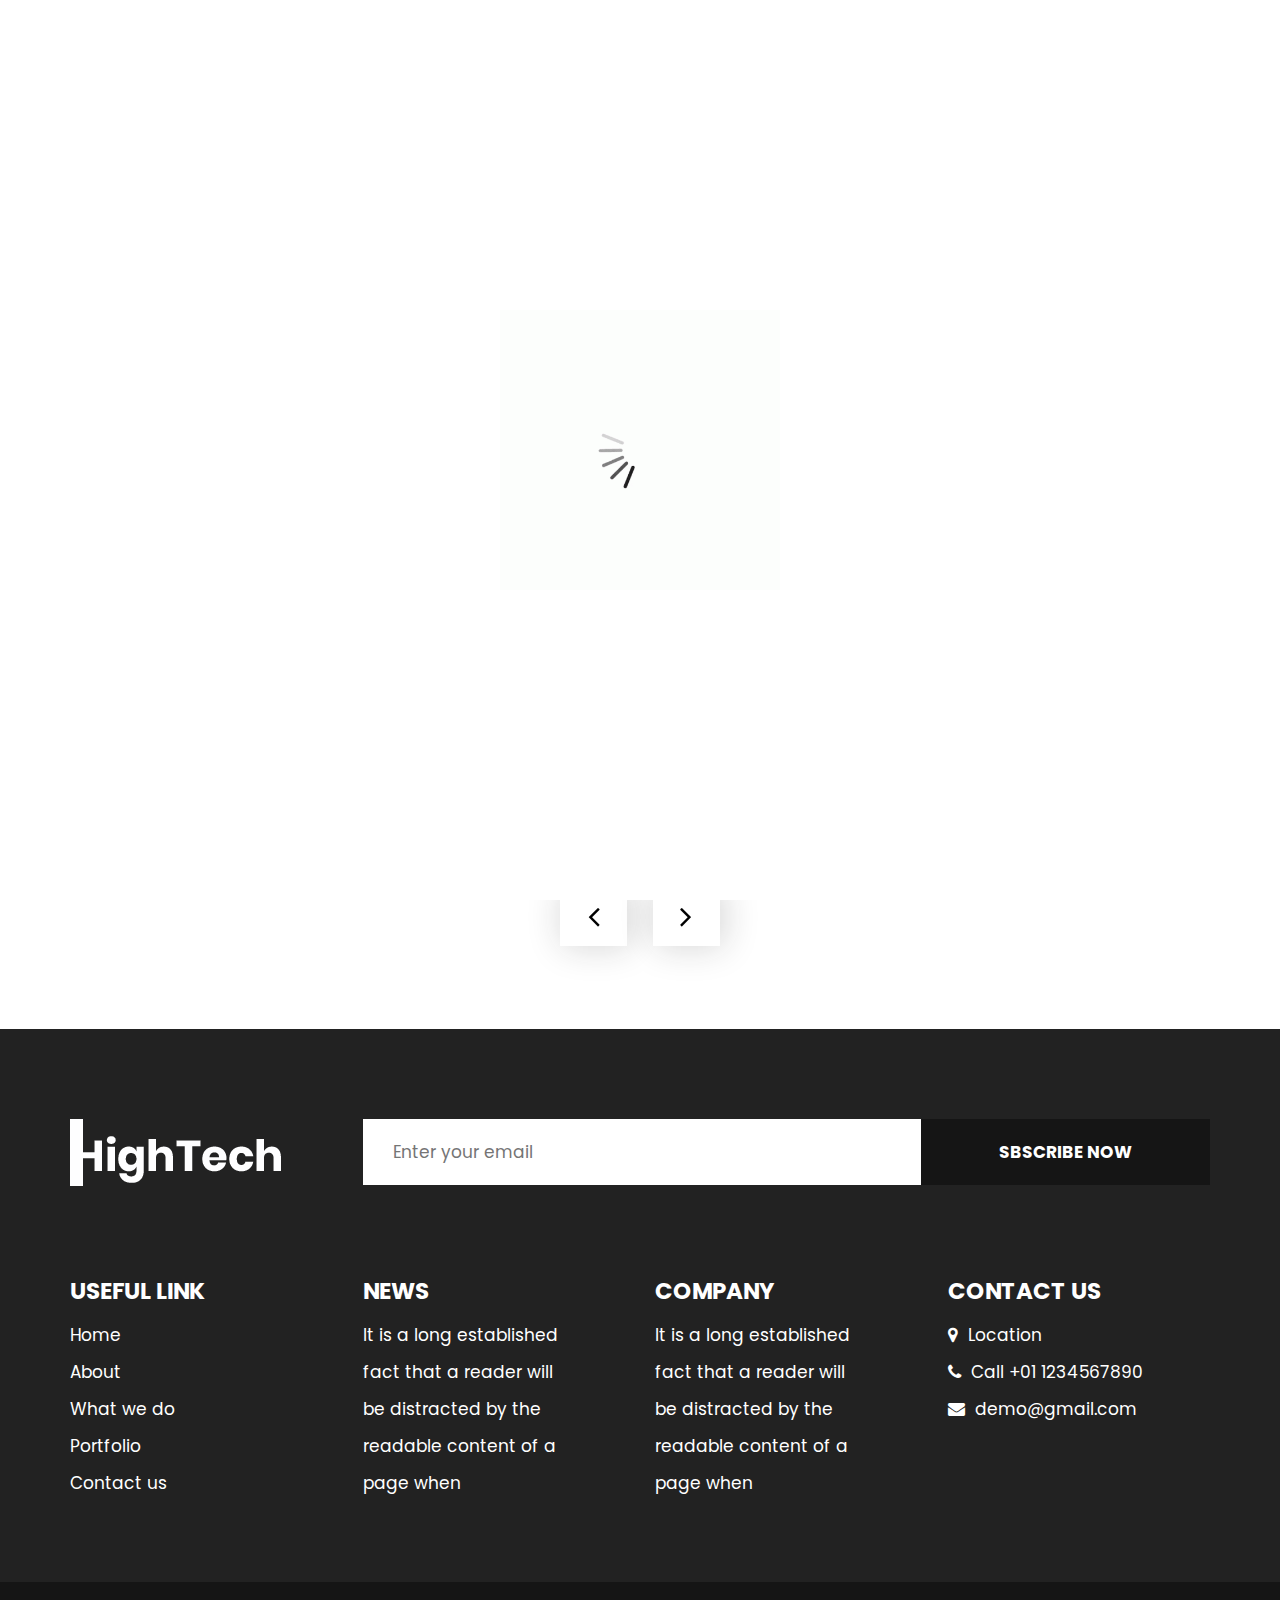
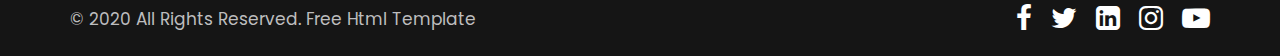
<file: we_do.html>
<!DOCTYPE html>
<html lang="en">
   <head>
      <!-- basic -->
      <meta charset="utf-8">
      <meta http-equiv="X-UA-Compatible" content="IE=edge">
      <!-- mobile metas -->
      <meta name="viewport" content="width=device-width, initial-scale=1">
      <meta name="viewport" content="initial-scale=1, maximum-scale=1">
      <!-- site metas -->
      <title>hightech</title>
      <meta name="keywords" content="">
      <meta name="description" content="">
      <meta name="author" content="">
      <!-- bootstrap css -->
      <link rel="stylesheet" href="css/bootstrap.min.css">
      <!-- style css -->
      <link rel="stylesheet" href="css/style.css">
      <!-- responsive-->
      <link rel="stylesheet" href="css/responsive.css">
      <!-- awesome fontfamily -->
      <link rel="stylesheet" href="https://cdnjs.cloudflare.com/ajax/libs/font-awesome/4.7.0/css/font-awesome.min.css">
      <!--[if lt IE 9]>
      <script src="https://oss.maxcdn.com/html5shiv/3.7.3/html5shiv.min.js"></script>
      <script src="https://oss.maxcdn.com/respond/1.4.2/respond.min.js"></script><![endif]-->
   </head>
   <!-- body -->
   <body class="main-layout inner_page">
      <!-- loader  -->
      <div class="loader_bg">
         <div class="loader"><img src="images/loading.gif" alt="" /></div>
      </div>
      <!-- end loader -->
      <!-- header -->
      <header>
         <div class="header">
            <div class="container-fluid">
               <div class="row d_flex">
                  <div class=" col-md-2 col-sm-3 col logo_section">
                     <div class="full">
                        <div class="center-desk">
                           <div class="logo">
                              <a href="index.html"><img src="images/logo.png" alt="#" /></a>
                           </div>
                        </div>
                     </div>
                  </div>
                  <div class="col-md-8 col-sm-9">
                     <nav class="navigation navbar navbar-expand-md navbar-dark ">
                        <button class="navbar-toggler" type="button" data-toggle="collapse" data-target="#navbarsExample04" aria-controls="navbarsExample04" aria-expanded="false" aria-label="Toggle navigation">
                        <span class="navbar-toggler-icon"></span>
                        </button>
                        <div class="collapse navbar-collapse" id="navbarsExample04">
                           <ul class="navbar-nav mr-auto">
                              <li class="nav-item">
                                 <a class="nav-link" href="index.html">Home</a>
                              </li>
                              <li class="nav-item">
                                 <a class="nav-link" href="about.html">About</a>
                              </li>
                              <li class="nav-item active">
                                 <a class="nav-link" href="we_do.html">What we do</a>
                              </li>
                              <li class="nav-item">
                                 <a class="nav-link" href="portfolio.html">Portfolio </a>
                              </li>
                              <li class="nav-item">
                                 <a class="nav-link" href="contact.html">Contact Us</a>
                              </li>
                           </ul>
                        </div>
                     </nav>
                  </div>
                  <div class="col-md-2 d_none">
                     <ul class="email text_align_right">
                        <li> <a href="Javascript:void(0)"> Login </a></li>
                        <li> <a href="Javascript:void(0)"> <i class="fa fa-search" style="cursor: pointer;" aria-hidden="true"> </i></a> </li>
                     </ul>
                  </div>
               </div>
            </div>
         </div>
      </header>
      <!-- end header -->
      <!-- we_do -->
      <div class="we_do">
         <div class="container">
            <div class="row">
               <div class="col-md-12">
                  <div class="titlepage text_align_center">
                     <h2>What we do </h2>
                  </div>
               </div>
            </div>
            <div class="row">
               <div class="col-md-12">
                  <div id="we1" class="carousel slide" data-ride="carousel">
                     <ol class="carousel-indicators">
                        <li data-target="#we1" data-slide-to="0" class="active"></li>
                        <li data-target="#we1" data-slide-to="1"></li>
                        <li data-target="#we1" data-slide-to="2"></li>
                        <li data-target="#we1" data-slide-to="3"></li>
                     </ol>
                     <div class="carousel-inner">
                        <div class="carousel-item active">
                           <div class="container-fluid">
                              <div class="carousel-caption we1_do">
                                 <div class="row">
                                    <div class="col-md-4">
                                       <div id="bo_ho" class="we_box text_align_left">
                                          <i><img src="images/we1.png" alt="#"/></i>
                                          <h3>website <br>development</h3>
                                          <p>many variations of passages of Lorem Ipsum available, but the majority have suffered alteration in some form, by injected humour, or randomised words which
                                          </p>
                                          <a class="read_more" href="we_do">Read More</a>
                                       </div>
                                    </div>
                                    <div class="col-md-4">
                                       <div id="bo_ho" class="we_box text_align_left">
                                          <i><img src="images/we1.png" alt="#"/></i>
                                          <h3>website <br>development</h3>
                                          <p>many variations of passages of Lorem Ipsum available, but the majority have suffered alteration in some form, by injected humour, or randomised words which
                                          </p>
                                          <a class="read_more" href="we_do">Read More</a>
                                       </div>
                                    </div>
                                    <div class="col-md-4">
                                       <div id="bo_ho" class="we_box text_align_left">
                                          <i><img src="images/we1.png" alt="#"/></i>
                                          <h3>website <br>development</h3>
                                          <p>many variations of passages of Lorem Ipsum available, but the majority have suffered alteration in some form, by injected humour, or randomised words which
                                          </p>
                                          <a class="read_more" href="we_do">Read More</a>
                                       </div>
                                    </div>
                                 </div>
                              </div>
                           </div>
                        </div>
                        <div class="carousel-item">
                           <div class="container-fluid">
                              <div class="carousel-caption we1_do">
                                 <div class="row">
                                    <div class="col-md-4">
                                       <div id="bo_ho" class="we_box text_align_left">
                                          <i><img src="images/we1.png" alt="#"/></i>
                                          <h3>website <br>development</h3>
                                          <p>many variations of passages of Lorem Ipsum available, but the majority have suffered alteration in some form, by injected humour, or randomised words which
                                          </p>
                                          <a class="read_more" href="we_do">Read More</a>
                                       </div>
                                    </div>
                                    <div class="col-md-4">
                                       <div id="bo_ho" class="we_box text_align_left">
                                          <i><img src="images/we2.png" alt="#"/></i>
                                          <h3>App <br>development</h3>
                                          <p>many variations of passages of Lorem Ipsum available, but the majority have suffered alteration in some form, by injected humour, or randomised words which
                                          </p>
                                          <a class="read_more" href="we_do">Read More</a>
                                       </div>
                                    </div>
                                    <div class="col-md-4">
                                       <div id="bo_ho" class="we_box text_align_left">
                                          <i><img src="images/we3.png" alt="#"/></i>
                                          <h3>website <br>design</h3>
                                          <p>many variations of passages of Lorem Ipsum available, but the majority have suffered alteration in some form, by injected humour, or randomised words which
                                          </p>
                                          <a class="read_more" href="we_do">Read More</a>
                                       </div>
                                    </div>
                                 </div>
                              </div>
                           </div>
                        </div>
                        <div class="carousel-item">
                           <div class="container-fluid">
                              <div class="carousel-caption we1_do">
                                 <div class="row">
                                    <div class="col-md-4">
                                       <div id="bo_ho" class="we_box text_align_left">
                                          <i><img src="images/we1.png" alt="#"/></i>
                                          <h3>website <br>development</h3>
                                          <p>many variations of passages of Lorem Ipsum available, but the majority have suffered alteration in some form, by injected humour, or randomised words which
                                          </p>
                                          <a class="read_more" href="we_do">Read More</a>
                                       </div>
                                    </div>
                                    <div class="col-md-4">
                                       <div id="bo_ho" class="we_box text_align_left">
                                          <i><img src="images/we1.png" alt="#"/></i>
                                          <h3>website <br>development</h3>
                                          <p>many variations of passages of Lorem Ipsum available, but the majority have suffered alteration in some form, by injected humour, or randomised words which
                                          </p>
                                          <a class="read_more" href="we_do">Read More</a>
                                       </div>
                                    </div>
                                    <div class="col-md-4">
                                       <div id="bo_ho" class="we_box text_align_left">
                                          <i><img src="images/we1.png" alt="#"/></i>
                                          <h3>website <br>development</h3>
                                          <p>many variations of passages of Lorem Ipsum available, but the majority have suffered alteration in some form, by injected humour, or randomised words which
                                          </p>
                                          <a class="read_more" href="we_do">Read More</a>
                                       </div>
                                    </div>
                                 </div>
                              </div>
                           </div>
                        </div>
                     </div>
                     <a class="carousel-control-prev" href="#we1" role="button" data-slide="prev">
                     <i class="fa fa-angle-left" aria-hidden="true"></i>
                     <span class="sr-only">Previous</span>
                     </a>
                     <a class="carousel-control-next" href="#we1" role="button" data-slide="next">
                     <i class="fa fa-angle-right" aria-hidden="true"></i>
                     <span class="sr-only">Next</span>
                     </a>
                  </div>
               </div>
            </div>
         </div>
      </div>
      <!-- end we_do -->
      <!-- footer -->
      <footer>
         <div class="footer">
            <div class="container">
               <div class="row">
                  <div class="col-md-3">
                     <a class="logo_footer" href="index.html"><img src="images/logo_footer.png" alt="#" /></a>
                  </div>
                  <div class="col-md-9">
                     <form class="newslatter_form">
                        <input class="ente" placeholder="Enter your email" type="text" name="Enter your email">
                        <button class="subs_btn">Sbscribe Now</button>
                     </form>
                  </div>
                  <div class="col-md-3 col-sm-6">
                     <div class="Informa helpful">
                        <h3>Useful  Link</h3>
                        <ul>
                           <li><a href="index.html">Home</a></li>
                           <li><a href="about.html">About</a></li>
                           <li><a href="we_do.html">What we do</a></li>
                           <li><a href="portfolio.html">Portfolio</a></li>
                           <li><a href="contact.html">Contact us</a></li>
                        </ul>
                     </div>
                  </div>
                  <div class="col-md-3 col-sm-6">
                     <div class="Informa">
                        <h3>News</h3>
                        <ul>
                           <li>It is a long established                            
                           </li>
                           <li>fact that a reader will                           
                           </li>
                           <li>be distracted by the                           
                           </li>
                           <li>readable content of a                              
                           </li>
                           <li>page when                          
                           </li>
                        </ul>
                     </div>
                  </div>
                  <div class="col-md-3 col-sm-6">
                     <div class="Informa">
                        <h3>company</h3>
                        <ul>
                           <li>It is a long established                             
                           </li>
                           <li>fact that a reader will                            
                           </li>
                           <li>be distracted by the                          
                           </li>
                           <li>readable content of a                              
                           </li>
                           <li>page when                          
                           </li>
                        </ul>
                     </div>
                  </div>
                  <div class="col-md-3 col-sm-6">
                     <div class="Informa conta">
                        <h3>contact Us</h3>
                        <ul>
                           <li> <a href="Javascript:void(0)"> <i class="fa fa-map-marker" aria-hidden="true"></i> Location
                              </a>
                           </li>
                           <li> <a href="Javascript:void(0)"><i class="fa fa-phone" aria-hidden="true"></i> Call +01 1234567890
                              </a>
                           </li>
                           <li> <a href="Javascript:void(0)"> <i class="fa fa-envelope" aria-hidden="true"></i> demo@gmail.com
                              </a>
                           </li>
                        </ul>
                     </div>
                  </div>
               </div>
            </div>
            <div class="copyright text_align_left">
               <div class="container">
                  <div class="row d_flex">
                     <div class="col-md-6">
                        <p>© 2020 All Rights Reserved.  <a href="https://html.design/"> Free Html Template</a></p>
                     </div>
                     <div class="col-md-6">
                        <ul class="social_icon text_align_center">
                           <li> <a href="Javascript:void(0)"><i class="fa fa-facebook-f"></i></a></li>
                           <li> <a href="Javascript:void(0)"><i class="fa fa-twitter"></i></a></li>
                           <li> <a href="Javascript:void(0)"><i class="fa fa-linkedin-square" aria-hidden="true"></i></a></li>
                           <li> <a href="Javascript:void(0)"><i class="fa fa-instagram" aria-hidden="true"></i></a></li>
                           <li> <a href="Javascript:void(0)"><i class="fa fa-youtube-play" aria-hidden="true"></i></a></li>
                        </ul>
                     </div>
                  </div>
               </div>
            </div>
         </div>
      </footer>
      <!-- end footer -->
      <!-- Javascript files-->
      <script src="js/jquery.min.js"></script>
      <script src="js/bootstrap.bundle.min.js"></script>
      <script src="js/jquery-3.0.0.min.js"></script>
      <script src="js/custom.js"></script>
   </body>
</html>
</file>
<file: css/style.css>
/*--------------------------------------------------------------------- 
File Name: style.css 
---------------------------------------------------------------------*/


/*--------------------------------------------------------------------- 
import Fonts 
---------------------------------------------------------------------*/

@import url('https://fonts.googleapis.com/css?family=Rajdhani:300,400,500,600,700');
@import url('https://fonts.googleapis.com/css?family=Poppins:100,100i,200,200i,300,300i,400,400i,500,500i,600,600i,700,700i,800,800i,900,900i');
@import url('https://fonts.googleapis.com/css?family=Raleway:100,100i,200,200i,300,300i,400,400i,500,500i,600,600i,700,700i,800,800i,900,900i');
@import url('https://fonts.googleapis.com/css?family=Open+Sans:400,600,600i,700,700i,800,800i&display=swap');

/*--------------------------------------------------------------------- import Files ---------------------------------------------------------------------*/

@import url(font-awesome.min.css);
@import url(owl.carousel.min.css);

/*--------------------------------------------------------------------- 
basic 
---------------------------------------------------------------------*/

body {
     color: #666666;
     font-size: 14px;
     font-family: 'Poppins', sans-serif;
     line-height: 1.80857;
     font-weight: normal;
}

a {
     color: #1f1f1f;
     text-decoration: none !important;
     outline: none !important;
     -webkit-transition: all .3s ease-in-out;
     -moz-transition: all .3s ease-in-out;
     -ms-transition: all .3s ease-in-out;
     -o-transition: all .3s ease-in-out;
     transition: all .3s ease-in-out;
}

h1,
h2,
h3,
h4,
h5,
h6 {
     letter-spacing: 0;
     font-weight: normal;
     position: relative;
     padding: 0;
     font-weight: normal;
     line-height: normal;
     color: #111111;
     margin: 0
}

h1 {
     font-size: 24px
}

h2 {
     font-size: 22px
}

h3 {
     font-size: 18px
}

h4 {
     font-size: 16px
}

h5 {
     font-size: 14px
}

h6 {
     font-size: 13px
}

*,
*::after,
*::before {
     -webkit-box-sizing: border-box;
     -moz-box-sizing: border-box;
     box-sizing: border-box;
}

h1 a,
h2 a,
h3 a,
h4 a,
h5 a,
h6 a {
     color: #212121;
     text-decoration: none!important;
     opacity: 1
}

button:focus {
     outline: none;
}

ul,
li,
ol {
     margin: 0px;
     padding: 0px;
     list-style: none;
}

p {
     margin: 0px;
     padding: 0;
     font-weight: 400;
     font-size: 17px;
     line-height: 28px;
}

a {
     color: #222222;
     text-decoration: none;
     outline: none !important;
}

a,
.btn {
     text-decoration: none !important;
     outline: none !important;
     -webkit-transition: all .3s ease-in-out;
     -moz-transition: all .3s ease-in-out;
     -ms-transition: all .3s ease-in-out;
     -o-transition: all .3s ease-in-out;
     transition: all .3s ease-in-out;
}

img {
     max-width: 100%;
     height: auto;
}

 :focus {
     outline: 0;
}

.btn-custom {
     margin-top: 20px;
     background-color: transparent !important;
     border: 2px solid #ddd;
     padding: 12px 40px;
     font-size: 16px;
}

.lead {
     font-size: 18px;
     line-height: 30px;
     color: #767676;
     margin: 0;
     padding: 0;
}

.form-control:focus {
     border-color: #ffffff !important;
     box-shadow: 0 0 0 .2rem rgba(255, 255, 255, .25);
}

.navbar-form input {
     border: none !important;
}

.badge {
     font-weight: 500;
}

blockquote {
     margin: 20px 0 20px;
     padding: 30px;
}

button {
     border: 0;
     margin: 0;
     padding: 0;
     cursor: pointer;
}

.full {
     width: 100%;
     float: left;
     margin: 0;
     padding: 0;
}

.titlepage {
     padding-bottom: 60px;
}

.titlepage::before {
     content: "";
     position: absolute;
     border: #fff solid 5px;
     border-width: 5px;
     width: 80px;
     z-index: 999;
     margin: 0 auto;
     left: 0;
     right: 0;
     top: 55px;
}

.titlepage h2 {
     font-size: 45px;
     font-weight: bold;
     line-height: 50px;
     color: #323232;
}

.read_more {
     display: inline-block;
     background: #6dcff6;
     color: #fff;
     max-width: 215px;
     height: 61px;
     line-height: 61px;
     width: 100%;
     font-size: 17px;
     text-align: center;
     font-weight: 500;
     transition: ease-in all 0.5s;
}

.read_more:hover {
     background: #0e0b01;
     color: #fff;
     transition: ease-in all 0.5s;
}

.img_responsive {
     max-width: 100%;
}

.text_align_center {
     text-align: center;
}

.text_align_left {
     text-align: left;
}

.text_align_right {
     text-align: right;
}

.d_flex {
     display: flex;
     align-items: center;
     flex-wrap: wrap;
}

.container {
     max-width: 1170px;
}


/*---------------------------- 
loader  
----------------------------*/

.loader_bg {
     position: fixed;
     z-index: 9999999;
     background: #fff;
     width: 100%;
     height: 100%;
}

.loader {
     height: 100%;
     width: 100%;
     position: absolute;
     left: 0;
     top: 0;
     display: flex;
     justify-content: center;
     align-items: center;
}

.loader img {
     width: 280px;
}


/*--------------------------------------------------------------------- 
header 
---------------------------------------------------------------------*/

.header {
     width: 100%;
     background: rgba(39, 43, 44, 0.87);
     height: 106px;
     padding: 37px 30px;
     position: absolute;
     z-index: 999;
     box-shadow: 3px 0 13px rgba(30, 30, 30, 0.90);
}


/*--------------------------------------------------------------------- 
menu section
---------------------------------------------------------------------*/

.navigation.navbar {
     float: right;
     padding: 0;
}

.navigation.navbar-dark .navbar-nav .nav-link {
     padding: 0px 30px;
     color: #fff;
     font-size: 17px;
     line-height: 20px;
     font-weight: 400;
}

.navigation.navbar-dark .navbar-nav .nav-link:focus,
.navigation.navbar-dark .navbar-nav .nav-link:hover {
     color: #fff;
}

.navigation.navbar-dark .navbar-nav .active>.nav-link,
.navigation.navbar-dark .navbar-nav .nav-link.active,
.navigation.navbar-dark .navbar-nav .nav-link.show,
.navigation.navbar-dark .navbar-nav .show>.nav-link {
     color: #fff;
}

.di_no {
     display: none;
}

ul.email {
     padding-top: 1px;
     display: flex;
     align-items: center;
     justify-content: flex-end;
     flex-wrap: wrap;
}

ul.email li {
     padding: 0px 35px;
}

ul.email li:nth-child(2) {
     padding-right: 0;
}

ul.email li a {
     font-size: 17px;
     color: #fff;
}

ul.email li i {
     color: #fff;
     font-size: 19px;
}


/** banner_main **/

#top_section {
     background-image: url('../images/ideia.png');
     background-size: cover;
     background-repeat: no-repeat;
     padding-top: 120px;
     position: relative;
     height: 100vh;
     background-position: center;
}

#myCarousel .carousel-indicators {
     bottom: -50px;
     margin-left: 11px;
     right: inherit;
}

#myCarousel .carousel-indicators .active {
     background: #0e0b01;
}

#myCarousel .carousel-indicators li {
     cursor: pointer;
     background: #fff;
     border-radius: 40px;
     width: 22px;
     height: 22px;
}

#myCarousel a.carousel-control-next,
#myCarousel a.carousel-control-prev {
     display: none;
}

.relative {
     position: inherit;
     bottom: 0;
     padding: 0;
}

.bluid {
     margin-top: 10px;
     font-family: 'Open Sans', sans-serif;
     text-align: left;
}

.banner_main .bluid h1 {
     color: #fff;
     font-size: 100px;
     line-height: 110px;
     font-weight: bold;
     padding-bottom: 25px;
}

.banner_main .bluid p {
     color: #fff;
     line-height: 25px;
     font-weight: 500;
     padding-bottom: 50px;
     font-size: 17px;
}

.banner_main .bluid .read_more {
     margin-right: 8px;
     background: #fff;
     color: #000;
}

.banner_main .bluid .read_more:hover {
     color: #fff;
     background: #0e0b01;
}


/** we_do **/

.we_do {
     background: #fff;
     padding: 90px 0 190px 0;
}

.we_do .titlepage::before {
     border: #2e2f34 solid 5px;
}

.we1_do {
     position: inherit;
     padding: 0;
}

#bo_ho:hover {
     border: #292a2c solid 1px;
     transition: ease-in all 0.5s;
}

.we_box {
     border: #e6e7e8 solid 1px;
     transition: ease-in all 0.5s;
     padding: 40px;
     margin-bottom: 26px;
}

.we_box h3 {
     color: #292929;
     font-size: 22px;
     font-weight: bold;
     line-height: 25px;
     text-transform: uppercase;
     padding-top: 25px;
}

.we_box h3 img {
     float: right;
}

.we_box p {
     color: #292929;
     padding-top: 25px;
     display: block;
     padding-bottom: 40px;
}

.we_box .read_more {
     max-width: 131px;
     height: 41px;
     line-height: 41px;
     margin: 0 auto;
     display: block;
     margin-right: 0;
     background: #464646;
}

#we1 .carousel-indicators {
     display: none;
}

#we1 a.carousel-control-next,
#we1 a.carousel-control-prev {
     background: #ffffff;
     width: 67px;
     height: 59px;
     top: 109%;
     opacity: 1;
     font-size: 33px;
     color: #000000;
     box-shadow: 3px 0 36px rgba(30, 30, 30, 0.2);
}

#we1 a.carousel-control-prev {
     left: 43%;
}

#we1 a.carousel-control-next {
     right: 43%;
}

#we1 a.carousel-control-next:focus,
#we1 a.carousel-control-next:hover,
#we1 a.carousel-control-prev:focus,
#we1 a.carousel-control-prev:hover {
     background: #464646;
     color: #fff;
     opacity: 1;
}


/** end we_do **/


/** about **/

.about {
     background: url(../images/feixe.png);
     background-position: center;
     background-repeat: no-repeat;
     height: 100vh;
     padding: 90px 0;
}

.about .titlepage::before {
     border: #fff solid 5px;
}

.about .titlepage {
     padding-bottom: 0;
     margin-bottom: 0px;
}

.about .titlepage h2 {
     color: #fff;
}

.about .titlepage p {
     line-height: 28px;
     padding-top: 20px;
     color: #fff;
     font-size: 17px;
}


/** end about **/


/** portfolio **/

.portfolio {
     padding-top: 90px;
     padding-bottom: 90px;
     background: #fff;
}

.portfolio .titlepage::before {
     right: inherit;
     border: #2e2f34 solid 5px;
     left: 15px;
}

.portfolio_main {
     margin-bottom: 30px;
     transition: ease-in all 0.5s;
}

.portfolio_main figure {
     margin: 0;
     position: relative;
     overflow: hidden;
}

#ho_nf:hover {
     box-shadow: 3px 0 20px rgba(30, 30, 30, 0.31);
     transition: ease-in all 0.5s;
}

#ho_nf:hover .portfolio_text {
     height: 240px;
     transition: ease-in all 0.5s;
     padding: 40px 40px;
}

#ho_nf:hover .li_icon {
     margin-top: -65px;
     transition: ease-in all 0.7s;
}

.portfolio_text {
     cursor: pointer;
     position: absolute;
     transition: ease-in all 0.5s;
     bottom: 0;
     height: 0;
     background: #fff;
     overflow: initial;
}

.li_icon {
     display: flex;
     transition: ease-in all 0.7s;
     z-index: 99999999999999999999999;
     position: absolute;
}

.li_icon a {
     background: #fff;
     width: 60px;
     height: 60px;
     border-radius: 50px;
     display: flex;
     align-items: center;
     justify-content: center;
     color: #3a404e;
     box-shadow: 3px 0 9px rgba(30, 30, 30, 0.09);
}

.li_icon a:hover {
     background: #0f1012;
     color: #fff;
}

.portfolio_text h3 {
     color: #0c0c0d;
     font-size: 24px;
     line-height: 30px;
     font-weight: bold;
     padding-bottom: 15px;
}

.portfolio_text p {
     color: #031330;
     font-size: 17px;
     line-height: 30px;
     padding-bottom: 15px;
}

.portfolio .read_more {
     margin: 0 auto;
     display: block;
     background: #252525;
     margin-top: 30px;
}

.portfolio .read_more:hover {
     background: #464646c7;
}


/* end portfolio */


/* chose */

.chose {
     padding: 90px 0 60px 0;
     background: #323232;
}

.chose .titlepage::before {
     right: inherit;
     left: 15px;
}

.chose .titlepage h2 {
     color: #fff;
}

.chose.chose .titlepage p {
     color: #fff;
     padding-top: 15px;
}

.chose_box {
     margin-bottom: 30px;
}

.chose_box h3 {
     padding-top: 20px;
     color: #fff;
     font-weight: bold;
     font-size: 30px;
     line-height: 35px;
}

.chose_box strong {
     display: block;
     color: #fff;
     font-weight: bold;
     font-size: 48px;
     line-height: 60px;
     padding-bottom: 30px;
}

.chose_box .read_more {
     background: #fff;
     color: #323232;
     max-width: 176px;
     line-height: 47px;
     height: 47px;
}

.chose_box .read_more:hover {
     background: #0e0b01;
     color: #fff;
}


/** end chose **/


/** contact section **/

.contact {
     background: #fefeff;
     padding: 90px 0;
}

.contact .titlepage::before {
     right: inherit;
     border: #2e2f34 solid 5px;
     left: 15px;
}

.main_form .contactus {
     border: #d2d2d3 solid 1px;
     padding: 0 15px;
     margin-bottom: 25px;
     width: 100%;
     height: 71px;
     background: #fff;
     color: #888888;
     font-size: 16px;
     font-weight: normal;
}

.main_form .textarea {
     border: #d2d2d3 solid 1px;
     margin-bottom: 25px;
     width: 100%;
     background: #fff;
     color: #888888;
     font-size: 18px;
     font-weight: normal;
     padding: 57px 15px 0 15px;
     border-radius: 0;
     height: 150px;
}

.main_form .send_btn {
     font-size: 17px;
     transition: ease-in all 0.5s;
     background-color: #323232;
     text-transform: uppercase;
     color: #fff;
     padding: 25px 0px;
     max-width: 252px;
     width: 100%;
     display: block;
     margin-top: 10px !important;
     font-weight: bold;
}

.main_form .send_btn:hover {
     background-color: #464646c7;
     transition: ease-in all 0.5s;
     color: #fff;
}

#request *::placeholder {
     color: #888888;
     opacity: 1;
}


/** end contact section **/


/** testimonial **/

.posi_in {
     position: inherit;
     padding: 0;
}

.clientsl_text {
     margin-top: 90px;
     box-shadow: 0px 0 11px rgba(30, 30, 30, 0.07);
     padding: 40px;
     margin-bottom: 26px;
}

.clientsl_text i img {
     margin-top: -89px;
     display: block;
     margin-right: 20px;
     float: left;
}

.clientsl_text h3 {
     margin-top: -11px;
     color: #000b0a;
     font-size: 23px;
     font-weight: bold;
     line-height: 20px;
     text-align: left;
}

.clientsl_text h3 img {
     float: right;
}

.clientsl_text p {
     color: #757575;
     padding-top: 62px;
     display: block;
}

#clientsl .carousel-indicators {
     display: none;
}

#clientsl a.carousel-control-next,
#clientsl a.carousel-control-prev {
     background: #ffffff;
     width: 67px;
     height: 59px;
     top: 105%;
     opacity: 1;
     font-size: 33px;
     color: #000000;
     box-shadow: 3px 0 36px rgba(30, 30, 30, 0.2);
}

#clientsl a.carousel-control-prev {
     left: 37%;
}

#clientsl a.carousel-control-next {
     right: 37%;
}

#clientsl a.carousel-control-next:focus,
#clientsl a.carousel-control-next:hover,
#clientsl a.carousel-control-prev:focus,
#clientsl a.carousel-control-prev:hover {
     background: #252525;
     color: #fff;
     opacity: 1;
}


/** end testimonial **/


/** footer **/

.footer {
     background: #222222;
     padding-top: 90px
}

.newslatter_form {
     display: flex;
     align-items: center;
     margin-bottom: 70px;
}

.ente {
     color: #000;
     border: inherit;
     padding: 0 30px;
     height: 66px;
     width: 100%;
     font-size: 17px;
}

.subs_btn {
     max-width: 289px;
     display: inline-block;
     background: #151515;
     height: 66px;
     width: 100%;
     color: #fff;
     font-size: 17px;
     text-transform: uppercase;
     font-weight: bold;
     transition: ease-in all 0.5s;
}

.subs_btn:hover {
     background: #fff;
     color: #151515;
     transition: ease-in all 0.5s;
}

.Informa h3 {
     color: #ffffff;
     font-size: 23px;
     font-weight: bold;
     line-height: 21px;
     margin-bottom: 15px;
     margin-top: 26px;
     text-transform: uppercase;
}

.Informa li {
     font-size: 17px;
     line-height: 37px;
     color: #ffffff;
}

.Informa li a:hover {
     color: #bdbdbe;
}

.helpful ul li a {
     color: #fff;
     font-size: 17px;
     line-height: 30px;
}

.helpful ul li a:hover {
     color: #bdbdbe;
}

ul.social_icon {
     float: right;
}

ul.social_icon li {
     display: inline-block;
     padding-right: 15px;
}

ul.social_icon li:last-child {
     padding-right: 0;
}

ul.social_icon li a {
     color: #fff;
     display: inline-block;
     text-align: center;
     line-height: 33px;
     font-size: 28px;
     font-weight: bold;
}

ul.social_icon li a:hover {
     color: #bdbdbe;
     transform: rotate(360deg);
     transition: ease-in all 0.7s;
}

.conta ul li a {
     color: #ffffff;
}

.conta ul li a i {
     padding-right: 5px;
}

.copyright {
     background: #151515;
     margin-top: 80px;
     padding: 20px 0px;
}

.copyright p {
     color: #bdbdbe;
     font-weight: 400;
}

.copyright a {
     color: #bdbdbe;
}

.copyright a:hover {
     color: #fff;
}


/** end footer **/


/*- - ener page css--*/

.inner_page .header {
     box-shadow: 0 -3px 20px 0px #717171;
     position: inherit;
   
}

.inner_page .about {
     margin: 90px 0;
}
</file>
<file: css/responsive.css>
/*--------------------------------------------------------------------- 
File Name: responsive.css 
---------------------------------------------------------------------*/

@media (min-width: 1200px) and (max-width: 1320px) {
    ul.email li {
        padding: 0px 31px;
    }
     #top_section {
        height: 700px;
    }
}

@media (min-width: 992px) and (max-width: 1199px) {
    .navigation.navbar-dark .navbar-nav .nav-link {
        padding: 0px 21px;
    }
    ul.email li {
        padding: 0px 19px;
    }
    #top_section {
        padding-top: 164px;
        height: 700px;
    }
    #we1 a.carousel-control-prev {
        left: 42%;
    }
    #clientsl a.carousel-control-prev {
        left: 33%;
    }
}

@media (min-width: 768px) and (max-width: 991px) {
    .navigation.navbar-dark .navbar-nav .nav-link {
        padding: 0px 7px;
    }
    ul.email li {
        padding: 0px 8px;
    }
    #top_section {
        padding-top: 150px;
        height: 600px;
    }
    .banner_main .bluid h1 {
        font-size: 62px;
        line-height: 71px;
    }
    .titlepage h2 {
        font-size: 37px;
        line-height: 41px;
    }
    #we1 a.carousel-control-prev {
        left: 38%;
    }
    .we_box {
        padding: 15px;
    }
    .clientsl_text {
        padding: 25px;
    }
    #clientsl a.carousel-control-next,
    #clientsl a.carousel-control-prev {
        top: 98%;
    }
    #clientsl a.carousel-control-prev {
        left: 34%;
    }
    #clientsl a.carousel-control-next {
        right: 26%;
    }
    .Informa li {
        font-size: 14px;
        line-height: 30px;
    }
}

@media (min-width: 576px) and (max-width: 767px) {
    #top_section {
        padding-top: 150px;
        height: 700px;
    }
    .d_none {
        display: none;
    }
    .logo {
        text-align: left;
        display: block;
    }
    .banner_main .bluid h1 {
        font-size: 84px;
        line-height: 109px;
    }
    #we1 a.carousel-control-next,
    #we1 a.carousel-control-prev {
        top: 103%;
    }
    #we1 a.carousel-control-prev {
        left: 37%;
    }
    #we1 a.carousel-control-next {
        right: 37%;
    }
    .main_form .send_btn {
        margin-bottom: 40px;
    }
    .newslatter_form {
        margin-top: 50px;
    }
    .navigation.navbar {
        float: right;
        display: inherit !important;
        padding: 0;
        width: 100%;
    }
    .navigation .navbar-collapse {
        background: #2b2b2b;
        padding: 20px;
        margin-top: 66px;
        position: absolute;
        width: 100%;
        z-index: 999;
    }
    .navigation.navbar-dark .navbar-nav .nav-link {
        padding: 10px 0;
        color: #fff;
        text-align: left;
    }
    .navigation.navbar-dark .navbar-toggler {
        border: inherit;
        float: right;
        padding: 0;
        width: 100%;
        outline: inherit;
        margin-top: 0px;
    }
    .navigation.navbar-dark .navbar-toggler-icon {
        background: url(../images/menu_btn.png);
        background-repeat: no-repeat;
        width: 48px;
        float: right;
    }
}

@media (max-width: 575px) {
    .header {
        padding: 37px 0px;
    }
    .d_none {
        display: none !important;
    }
    .logo {
        display: block;
        float: left;
    }
    .bluid {
        margin-top: 23px
    }
    .banner_main .bluid h1 {
        font-size: 50px;
        line-height: 59px;
    }
    #top_section {
        height: 678px;
    }
    .banner_main .bluid .read_more {
        margin-right: 0px;
        margin-bottom: 10px;
    }
    #we1 a.carousel-control-next {
        right: 26%;
    }
    #we1 a.carousel-control-prev {
        left: 25%;
    }
    #we1 a.carousel-control-next,
    #we1 a.carousel-control-prev {
        top: 101%;
    }
    .titlepage h2 {
        font-size: 24px;
        line-height: 54px;
    }
    #ho_nf:hover .portfolio_text {
        height: 135px;
        padding: 29px 14px;
    }
    .portfolio_text p {
        font-size: 12px;
        line-height: 18px;
    }
    .main_form .send_btn {
        margin-bottom: 40px;
    }
    #clientsl a.carousel-control-next,
    #clientsl a.carousel-control-prev {
        top: 100%;
    }
    #clientsl a.carousel-control-next {
        right: 25%;
    }
    #clientsl a.carousel-control-prev {
        left: 25%;
    }
    .clientsl_text i img {
        float: inherit;
    }
    .clientsl_text h3 {
        margin-top: 11px;
    }
    .newslatter_form {
        display: inherit;
        margin-top: 40px;
    }
    .subs_btn {
        margin-left: 0;
        max-width: 223px;
        margin-top: 30px;
    }
    .copyright p {
        text-align: center;
    }
    ul.social_icon {
        float: inherit;
        margin-top: 20px;
    }
    .navigation.navbar {
        float: right;
        display: inherit !important;
        padding: 0;
        width: 100%;
        margin-top: -27px;
    }
    .navigation .navbar-collapse {
        background: #2b2b2b;
        padding: 20px;
        margin-top: 65px;
        position: absolute;
        width: 100%;
        z-index: 999;
    }
    .navigation.navbar-dark .navbar-nav .nav-link {
        padding: 10px 0;
        color: #fff;
        text-align: left;
    }
    .navigation.navbar-dark .navbar-toggler {
        float: right;
        border: inherit;
        margin-top: 1px;
        padding: 0;
        outline: inherit;
    }
    .navigation.navbar-dark .navbar-toggler-icon {
        background: url(../images/menu_btn.png);
        background-repeat: no-repeat;
        width: 48px;
    }
}
</file>
